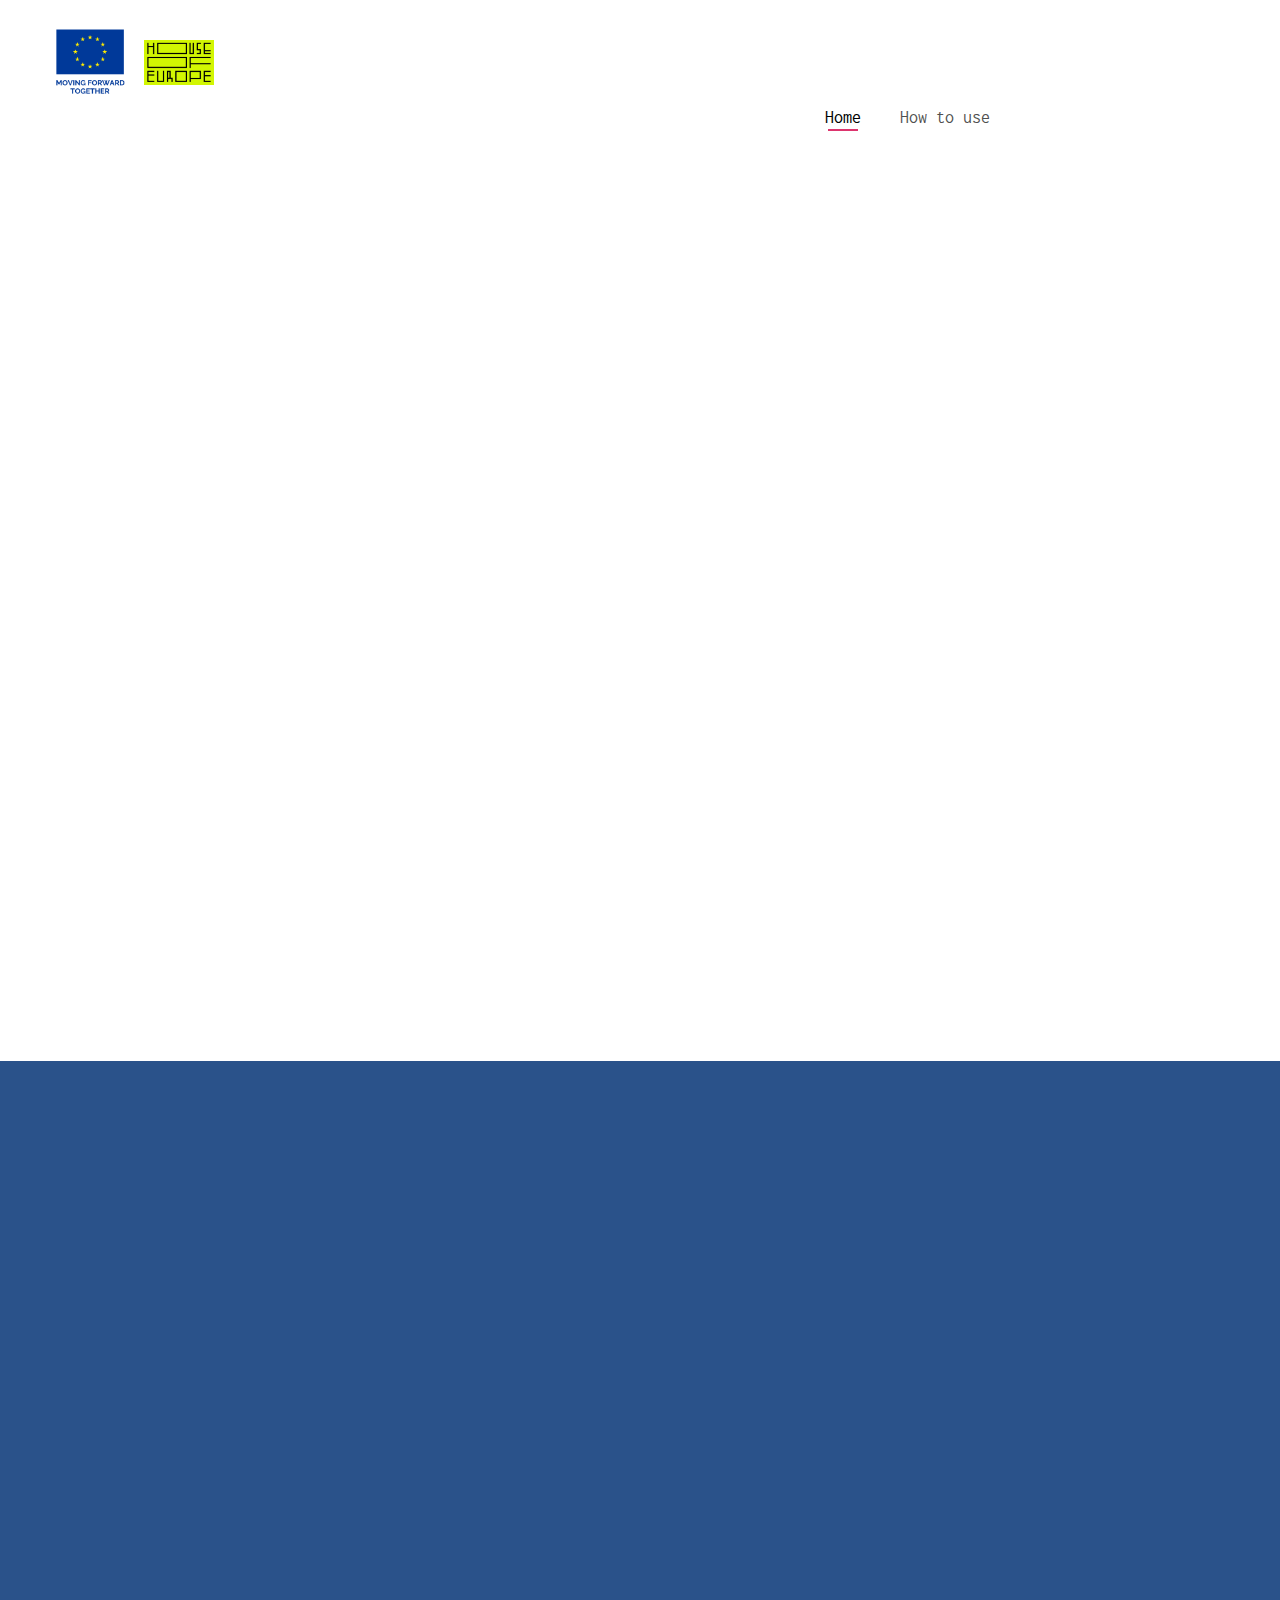
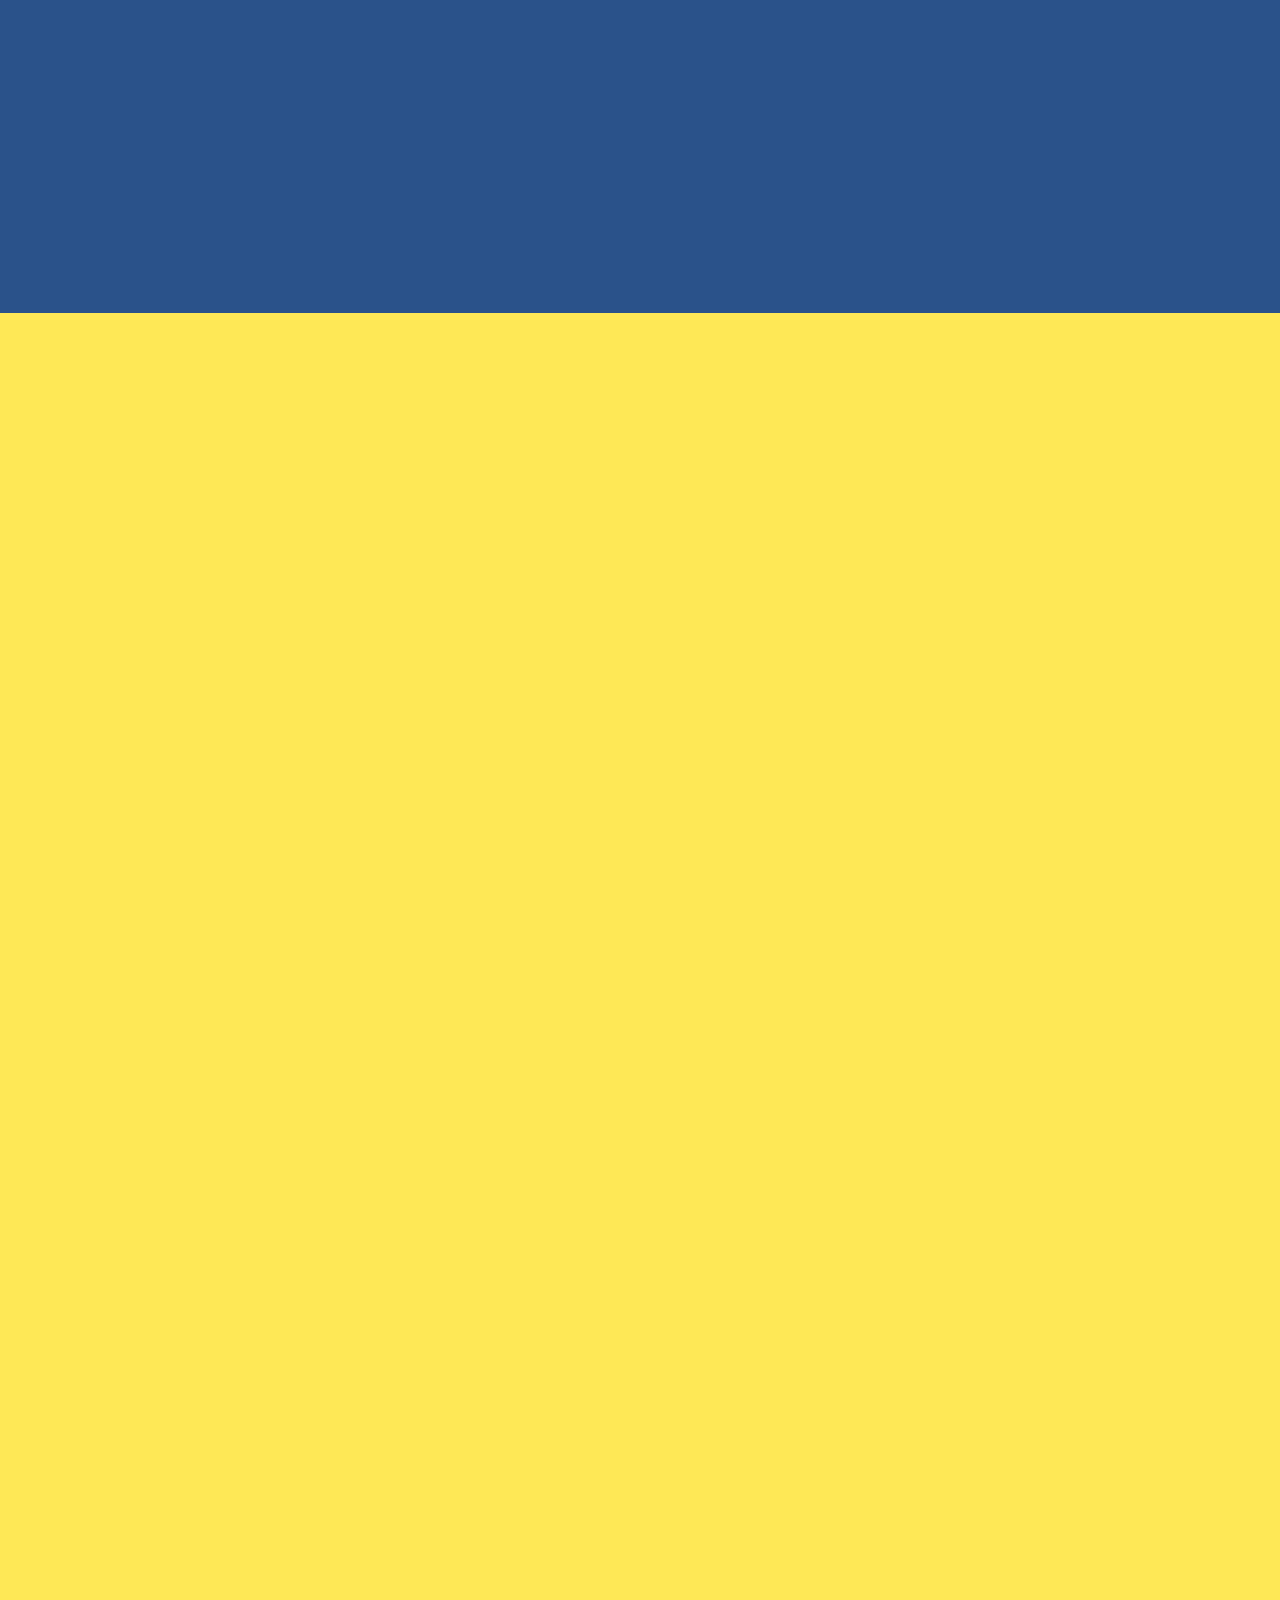
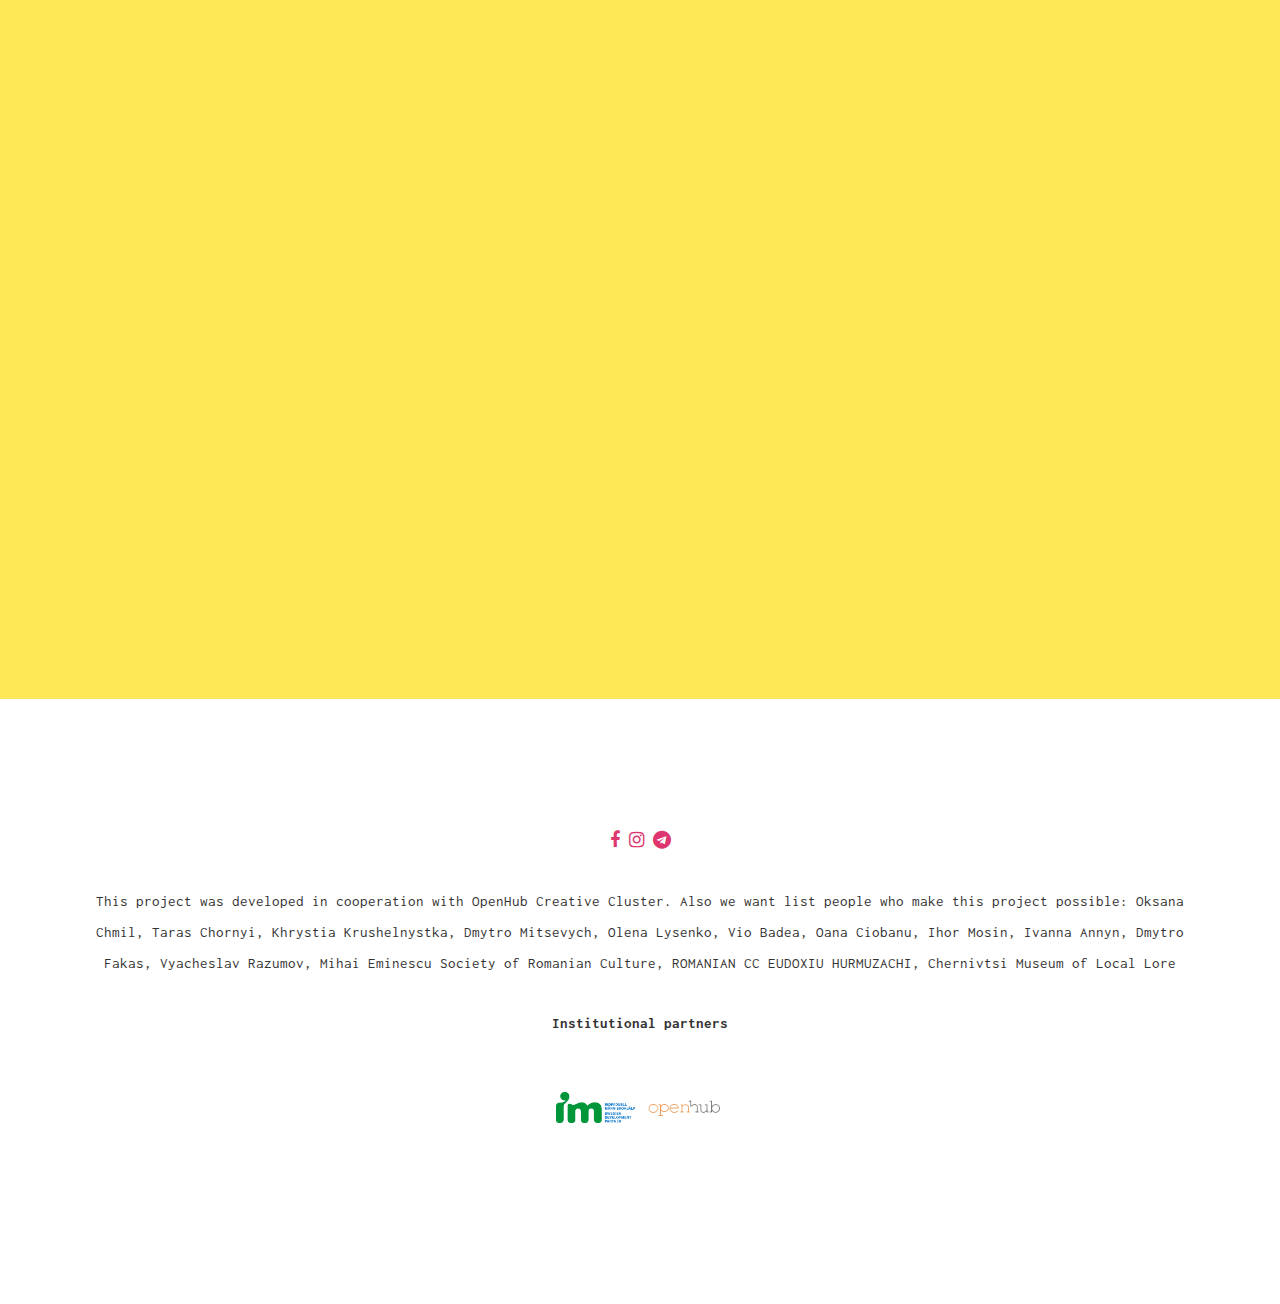
<file: webApp/index.html>
<!DOCTYPE HTML>
<html>
	<head>
	<meta charset="utf-8">
	<meta http-equiv="X-UA-Compatible" content="IE=edge">
	<title>In the footsteps of Eminescu & AR-poetry experience</title>
	<meta name="viewport" content="width=device-width, initial-scale=1">
<link rel="apple-touch-icon" sizes="180x180" href="/apple-touch-icon.png">
<link rel="icon" type="image/png" sizes="32x32" href="/favicon-32x32.png">
<link rel="icon" type="image/png" sizes="16x16" href="/favicon-16x16.png">
<link rel="manifest" href="/site.webmanifest">
<meta name="msapplication-TileColor" content="#da532c">
<meta name="theme-color" content="#ffffff">


  	<!-- Facebook and Twitter integration -->
	<meta property="og:title" content=""/>
	<meta property="og:image" content=""/>
	<meta property="og:url" content=""/>
	<meta property="og:site_name" content=""/>
	<meta property="og:description" content=""/>
	<meta name="twitter:title" content="" />
	<meta name="twitter:image" content="" />
	<meta name="twitter:url" content="" />
	<meta name="twitter:card" content="" />

	<!-- <link href="https://fonts.googleapis.com/css?family=Work+Sans:300,400,500,700,800" rel="stylesheet">	 -->
	<link href="https://fonts.googleapis.com/css?family=Inconsolata:400,700" rel="stylesheet">
<link rel="stylesheet" href="https://fonts.googleapis.com/icon?family=Material+Icons">
	<link rel="stylesheet" href="https://cdnjs.cloudflare.com/ajax/libs/font-awesome/4.7.0/css/font-awesome.min.css">


	
	<!-- Animate.css -->
	<link rel="stylesheet" href="./css/animate.css">
	<!-- Icomoon Icon Fonts-->
	<link rel="stylesheet" href="./css/icomoon.css">
	<!-- Bootstrap  -->
	<link rel="stylesheet" href="./css/bootstrap.css">
	<!-- Flexslider  -->
	<link rel="stylesheet" href="./css/flexslider.css">

	<!-- Theme style  -->
	<link rel="stylesheet" href="./css/style.css">

	<!-- Modernizr JS -->
	<script src="js/modernizr-2.6.2.min.js"></script>
	<!-- FOR IE9 below -->
	<!--[if lt IE 9]>
	<script src="js/respond.min.js"></script>
	<![endif]-->

	</head>
	<body>
		
	<div class="fh5co-loader"></div>
	
	<div id="page">
		<nav class="fh5co-nav" role="navigation">
			<div class="top-menu">
				<div class="container">
					<div class="row">
						<img style="max-width: 70px; height: auto; " src="./images/Moving-Forward-Together-logo-EN-v.png">
					<a href="https://houseofeurope.org.ua">	<img style="max-width: 70px; height: auto; " src="./images/Artboard 1@4x.png"> </a>
					</div>
					<div class="col-xs-10 text-right menu-1">
						<ul>
							<li class="active"><a href="index.html">Home</a></li>							
							<li><a href="usercase.html">How to use</a></li>
						</ul>
					</div>

				</div>
			</div>
		</nav>

	<header id="fh5co-header" class="fh5co-cover js-fullheight" role="banner">
		<div class="overlay"></div>
		<div class="container">
			<div class="row">
				<div class="col-md-8 col-md-offset-2 text-center">
					<div class="display-t js-fullheight">
						<div class="display-tc js-fullheight animate-box" data-animate-effect="fadeIn">
							<h1>In the footsteps of Eminescu &amp; AR-poetry experience</h1>
                                                          <h5>beta version</h5>

							<h4> Project is supported by the European Union under the <a href="https://houseofeurope.org.ua/en" target="_blank">House of Europe programme.</a></h4>

                                                
						
						</div>

					</div>
				</div>
			</div>
		</div>
	</header>

	<div id="fh5co-slider">
		<div class="container">
			<div class="row">
				<div class="col-md-6 animate-box">
					<div class="heading">
						<p>Mihai Eminescu was a Romanian Romantic poet from Moldavia, novelist, and journalist, generally regarded as the most famous and influential Romanian poet.</p>
					</div>
				</div>
				<div class="col-md-6 col-md-push-1 animate-box">
					<aside id="fh5co-hero">
					<div class="flexslider">
						<ul class="slides">
					   	<li style="background-image: url(images/04-01.png);">
					   		<div class="overlay-gradient"></div>
					   		<div class="container-fluid">
					   			<div class="row">
						   			<div class="col-md-12 col-md-offset-0 col-md-pull-10 slider-text slider-text-bg">
						   				<div class="slider-text-inner">
						   					<div class="desc">
													<h2>Concept</h2>
													<p>The main concept of the project "In the footsteps of Eminescu" is an augmented reality experience based on xR in web.</p>						   					</div>
						   				</div>
						   			</div>
						   		</div>
					   		</div>
					   	</li>
					   	<li style="background-image: url(images/05-01.png);">
					   		<div class="overlay-gradient"></div>
					   		<div class="container-fluid">
					   			<div class="row">
						   			<div class="col-md-12 col-md-offset-0 col-md-pull-10 slider-text slider-text-bg">
						   				<div class="slider-text-inner">
						   					<div class="desc">
													<h2>How it works</h2>
													<p>Choosing the places associated with the life and work of this poet in Chernivtsi and Bucharest, and following the link
														you will see through the camera the animated texts of his poems appearing in the sky and urban landscape; it will be accompanied by the voice of
														actors who are reading these poems.</p>
											</div>
						   				</div>
						   			</div>
						   		</div>
					   		</div>
					   	</li>
					   	<li style="background-image: url(images/03-01.png);">
					   		<div class="overlay-gradient"></div>
					   		<div class="container-fluid">
					   			<div class="row">
						   			<div class="col-md-12 col-md-offset-0 col-md-pull-10 slider-text slider-text-bg">
						   				<div class="slider-text-inner">
						   					<div class="desc">
													<h2>Life of Eminescu</h2>
													<p>Mihai Eminescu was born on January 15, 1850 in the Romanian city of Botosani, which at that time was part of the Principality of Moldova. His young years are associated with the capital of Bukovina - Chernivtsi. In 1860-1866 he studied intermittently at the Chernivtsi Higher Gymnasium. For some time he served in the Bucharest Theater, was a free student at the University of Vienna, lived in Berlin for two years, where he attended a university series of lectures on philosophy and political economy. Disorganized life, exhausting work, acute perception of social injustice, poor health led to a nervous breakdown and severe mental illness Eminescu.</p>
											</div>
						   				</div>
						   			</div>
						   		</div>
					   		</div>
					   	</li>		   	
					  	</ul>
				  	</div>
				</aside>
				</div>
			</div>
		</div>
	</div>

	<div id="fh5co-features">
		<div class="container">
			<div class="services-padding">
				<div class="row">
					<div class="col-md-4 animate-box">
						<div class="feature-left">
							<span class="icon">
<i class="material-icons">place</i>							</span>
							<div class="feature-copy">
								<h3>Chernivtsi | street Arona Pumnula, 19 (Aron Pumnul's house)</h3>
								<p>This is the first published poetry of 16-year-old Mihai Eminescu, published in
									brochure "Tears of Chernivtsi high school students on the grave of favorite teacher Aaron
									Pumnula" in 1866. These lines are dedicated to the teacher and mentor of Mihai Eminescu, Aaron Pumnul, with whom the poet has lived since 1865 in a house on Pumnul Street,
									19 and tidied up his library. Pumnul took care of Eminescu, he was able to see his
									talent and in every way helped to develop it, and his ideas and worldview greatly influenced
									young Mihai, who, due to his teacher, realized his Romanian
									identity and soon changed his last name to Eminescu. After the death of Pumnul Eminescu
									left school at the gymnasium, and explained to his father: “I have nothing left
									to do in Chernivtsi. There is no fading - he died ... "</p>
								<p><a href="./pumnul.html"><span class="icon"><i class="material-icons">view_in_ar</i></span></a></p>
							</div>
						</div>
					</div>

					<div class="col-md-4 animate-box">
						<div class="feature-left">
							<span class="icon">
<i class="material-icons">place</i>							</span>
							<div class="feature-copy">
								<h3>Chernivtsi | street Shkil'na, 4 (former primary school where Eminescu studied)</h3>
								<p>The house on Shkilna, 4 previously housed an Orthodox primary school for
									boys, in which Eminescu studied during 1958-60. The future poet went to school
									left at the age of 8 on the instructions of his father. The boy liked to quarrel, often
									spent his time in the present-day St. Mary's Square. Eminescu had the hardest time
									German, which he learned almost all his life. However, Eminescu studied diligently -
									was fifth in the school among 82 students.</p>
								<p><a href="./bukovyny.html"><span class="icon"><i class="material-icons">view_in_ar</i></span></a></p>
							</div>
						</div>

					</div>
					<div class="col-md-4 animate-box">
						<div class="feature-left">
							<span class="icon">
<i class="material-icons">place</i>							</span>
							<div class="feature-copy">
								<h3>Chernivtsi | street Main, 14 (former hotel "Moldova")</h3>
								<p>Mihai Eminescu was fond of theater. "Eminescu closely followed that
									took place on stage, - wrote Stefanelli. - He stared at the actors, as if he wanted to absorb
									all the action, all the melodies that sounded in their mouths ... ”. The theater has changed dramatically
									his life. In the spring of 1864 a theatrical troupe arrived in Chernivtsi on tour
									Mihai Pascali and Fanny Tardini. They performed at the Moldavia Hotel near the church
									Saint Paraskeva. Mihai did not miss any of their performances. He was imbued with passion
									to the theater, recited poems, sang songs from their repertoire. Finally, when the theater troupe
									finished touring in the city, he left with them.</p>
								<p> <a href="./Dni.html"> <span class="icon"> <i class="material-icons">view_in_ar </i> </span> </a> </p>
							</div>
						</div>
					</div>
				</div>


				<div class="row">
					<div class="col-md-4 animate-box">

						<div class="feature-left">
							<span class="icon">
<i class="material-icons">place</i>							</span>
							<div class="feature-copy">
								<h3>Bucharest| Strada Piața Amzei 6</h3>
								<p>TIn 1883, Eminescu lived with his friend and colleague from the newspaper "Timpul" Ioan Slavici. This house was located among the boyar houses of Gălășescu, across the road from the entrance to the theater "Ion Creangă". From the window of the house overlooking the square, Eminescu could watch the life of the street and the vendors selling vegetables here. While living here, Eminescu wrote such poems as "Povestea Codrului", "Singurătate", "Pe aceeași ulicioară", "Mai am un singur dor" and all "Letters". Now on the site of that house is a house.</p>
								<p><a href="./singu.html"><span class="icon"><i class="material-icons">view_in_ar</i></span></a></p>
							</div>
						</div>

					</div>

					<div class="col-md-4 animate-box">
						<div class="feature-left">
							<span class="icon">
<i class="material-icons">place</i>							</span>
							<div class="feature-copy">
								<h3>Bucharest| strada Plantelor nr.9 (​ sanatoriul doctorului Sutu)</h3>
								<p>This building used to house the Caritas Sanatoriul doctorului Sutu, where Mihai
									Eminescu was treated for syphilis. In fact, at the age of 33 the poet due to fatigue discovered bipolar disorder with manic-depressive symptoms. However, the doctors of that time
									Eminescu was treated for syphilis with the only drug known at the time - mercury. It
									worsened the poet's condition even more, because mercury causes irreversible damage to the nervous system
									cardiovascular systems. And on June 15, 1889, at about 4 am Eminescu
									died. The newspaper "Românul" then wrote "Eminescu is no more". This verse is
									poetic testament to Eminescu. Although the poet was buried in Bella Cemetery in Bucharest, in
									Constanti built a statue of the poet. This is how the poet's wishes were fulfilled - after
									death to be by the sea.</p>
								<p><a href="./maiam.html"><span class="icon"><i class="material-icons">view_in_ar</i></span></a></p>
							</div>
						</div>

					</div>
					<div class="col-md-4 animate-box">
						<div class="feature-left">
							<span class="icon">
<i class="material-icons">place</i>							</span>
							<div class="feature-copy">
								<h3>Bucharest | Bulevardul General Gheorghe Magheru 9 (memorial plaque)</h3>
								<p>Eminescu lived in the house of Tito Mayorescu, which was previously located on the site of the park
									Arthur Verona Street. This residence also served as a meeting place for Junimia,
									Literary Society and the Masonic Lodge of German rule. They say that in
									Eminescu had a platonic love affair with Mita Kremnitz, the daughter-in-law of the landlord.
									He gave her a notebook with his poems, among which were such masterpieces as
									“Rugăciunea unui dac” and “Atât de fragedă”. Also in this building on April 24, 1882 the poet
									for the first time he read excerpts from the first versions of the poems "Scrisori" and "Luceafărul".</p>
								<p><a href="./atat.html"> <span class="icon"><i class="material-icons">view_in_ar</i></span></a></p>
							</div>
						</div>
					</div>
				</div>
			</div>
		</div>
	</div>



	

	

			<footer id="fh5co-footer" role="contentinfo">
			<div class="container">
				<div class="row copyright">
					<div class="col-md-12 text-center">
							<div class="social-icons">
			<a href="https://www.facebook.com/thelabculture" class="fa fa-facebook"></a>
			<a href="https://www.instagram.com/laboratory_of_culture" class="fa fa-instagram"></a>
			<a href="https://https://t.me/laboratoryofculture" class="fa fa-telegram"></a>
							</div>
						<p>
							<p class=><small>This project was developed in cooperation with OpenHub Creative Cluster. Also we want list people who make this project possible: Oksana Chmil, Taras Chornyi, Khrystia Krushelnystka, Dmytro Mitsevych, Olena Lysenko, Vio Badea, Oana Ciobanu, Ihor Mosin, Ivanna Annyn, Dmytro Fakas, Vyacheslav Razumov, Mihai Eminescu Society of Romanian Culture, ROMANIAN CC EUDOXIU HURMUZACHI, Chernivtsi Museum of Local Lore</small></p>
							<p class=><small><b>Institutional partners</b></small></p>

							<img style="max-width: 80px; height: auto; " src="images/IM_logo_HORIZONTAL.jpg">
							<img style="max-width: 80px; height: auto; "  src="images/op.png">  
						</p>
					</div>
				</div>
			</div>
		</footer>
	</div>

	<div class="gototop js-top">
		<a href="#" class="js-gotop"><span class="material-icons">arrow_drop_down</span></a>
	</div>
	
	<!-- jQuery -->
	<script src="js/jquery.min.js"></script>
	<!-- jQuery Easing -->
	<script src="js/jquery.easing.1.3.js"></script>
	<!-- Bootstrap -->
	<script src="js/bootstrap.min.js"></script>
	<!-- Waypoints -->
	<script src="js/jquery.waypoints.min.js"></script>
	<!-- Flexslider -->
	<script src="js/jquery.flexslider-min.js"></script>
	<!-- Main -->
	<script src="js/main.js"></script>

	</body>
</html>
</file>
<file: webApp/css/icomoon.css>
@font-face {
	font-family: 'icomoon';
	src:url('https://s3-us-west-2.amazonaws.com/s.cdpn.io/123941/icomoon.eot?8pq1w');
	src:url('https://s3-us-west-2.amazonaws.com/s.cdpn.io/123941/icomoon.eot?#iefix8pq1w') format('embedded-opentype'),
		url('https://s3-us-west-2.amazonaws.com/s.cdpn.io/123941/icomoon.woff?8pq1w') format('woff'),
		url('https://s3-us-west-2.amazonaws.com/s.cdpn.io/123941/icomoon.ttf?8pq1w') format('truetype'),
		url('https://s3-us-west-2.amazonaws.com/s.cdpn.io/123941/icomoon.svg?8pq1w#icomoon') format('svg');
	font-weight: normal;
	font-style: normal;
}

[class^="icon-"], [class*=" icon-"] {
    /* use !important to prevent issues with browser extensions that change fonts */
    font-family: 'icomoon' !important;
    speak: none;
    font-style: normal;
    font-weight: normal;
    font-variant: normal;
    text-transform: none;
    line-height: 1;

    /* Better Font Rendering =========== */
    -webkit-font-smoothing: antialiased;
    -moz-osx-font-smoothing: grayscale;
}

.icon-mobile:before {
    content: "\e000";
}
.icon-laptop:before {
    content: "\e001";
}
.icon-desktop:before {
    content: "\e002";
}
.icon-tablet:before {
    content: "\e003";
}
.icon-phone:before {
    content: "\e004";
}
.icon-document:before {
    content: "\e005";
}
.icon-documents:before {
    content: "\e006";
}
.icon-search:before {
    content: "\e007";
}
.icon-clipboard:before {
    content: "\e008";
}
.icon-newspaper:before {
    content: "\e009";
}
.icon-notebook:before {
    content: "\e00a";
}
.icon-book-open:before {
    content: "\e00b";
}
.icon-browser:before {
    content: "\e00c";
}
.icon-calendar:before {
    content: "\e00d";
}
.icon-presentation:before {
    content: "\e00e";
}
.icon-picture:before {
    content: "\e00f";
}
.icon-pictures:before {
    content: "\e010";
}
.icon-video:before {
    content: "\e011";
}
.icon-camera:before {
    content: "\e012";
}
.icon-printer:before {
    content: "\e013";
}
.icon-toolbox:before {
    content: "\e014";
}
.icon-briefcase:before {
    content: "\e015";
}
.icon-wallet:before {
    content: "\e016";
}
.icon-gift:before {
    content: "\e017";
}
.icon-bargraph:before {
    content: "\e018";
}
.icon-grid:before {
    content: "\e019";
}
.icon-expand:before {
    content: "\e01a";
}
.icon-focus:before {
    content: "\e01b";
}
.icon-edit:before {
    content: "\e01c";
}
.icon-adjustments:before {
    content: "\e01d";
}
.icon-ribbon:before {
    content: "\e01e";
}
.icon-hourglass:before {
    content: "\e01f";
}
.icon-lock:before {
    content: "\e020";
}
.icon-megaphone:before {
    content: "\e021";
}
.icon-shield:before {
    content: "\e022";
}
.icon-trophy:before {
    content: "\e023";
}
.icon-flag:before {
    content: "\e024";
}
.icon-map:before {
    content: "\e025";
}
.icon-puzzle:before {
    content: "\e026";
}
.icon-basket:before {
    content: "\e027";
}
.icon-envelope:before {
    content: "\e028";
}
.icon-streetsign:before {
    content: "\e029";
}
.icon-telescope:before {
    content: "\e02a";
}
.icon-gears:before {
    content: "\e02b";
}
.icon-key:before {
    content: "\e02c";
}
.icon-paperclip:before {
    content: "\e02d";
}
.icon-attachment:before {
    content: "\e02e";
}
.icon-pricetags:before {
    content: "\e02f";
}
.icon-lightbulb:before {
    content: "\e030";
}
.icon-layers:before {
    content: "\e031";
}
.icon-pencil:before {
    content: "\e032";
}
.icon-tools:before {
    content: "\e033";
}
.icon-tools-2:before {
    content: "\e034";
}
.icon-scissors:before {
    content: "\e035";
}
.icon-paintbrush:before {
    content: "\e036";
}
.icon-magnifying-glass:before {
    content: "\e037";
}
.icon-circle-compass:before {
    content: "\e038";
}
.icon-linegraph:before {
    content: "\e039";
}
.icon-mic:before {
    content: "\e03a";
}
.icon-strategy:before {
    content: "\e03b";
}
.icon-beaker:before {
    content: "\e03c";
}
.icon-caution:before {
    content: "\e03d";
}
.icon-recycle:before {
    content: "\e03e";
}
.icon-anchor:before {
    content: "\e03f";
}
.icon-profile-male:before {
    content: "\e040";
}
.icon-profile-female:before {
    content: "\e041";
}
.icon-bike:before {
    content: "\e042";
}
.icon-wine:before {
    content: "\e043";
}
.icon-hotairballoon:before {
    content: "\e044";
}
.icon-globe:before {
    content: "\e045";
}
.icon-genius:before {
    content: "\e046";
}
.icon-map-pin:before {
    content: "\e047";
}
.icon-dial:before {
    content: "\e048";
}
.icon-chat:before {
    content: "\e049";
}
.icon-heart:before {
    content: "\e04a";
}
.icon-cloud:before {
    content: "\e04b";
}
.icon-upload:before {
    content: "\e04c";
}
.icon-download:before {
    content: "\e04d";
}
.icon-target:before {
    content: "\e04e";
}
.icon-hazardous:before {
    content: "\e04f";
}
.icon-piechart:before {
    content: "\e050";
}
.icon-speedometer:before {
    content: "\e051";
}
.icon-global:before {
    content: "\e052";
}
.icon-compass:before {
    content: "\e053";
}
.icon-lifesaver:before {
    content: "\e054";
}
.icon-clock:before {
    content: "\e055";
}
.icon-aperture:before {
    content: "\e056";
}
.icon-quote:before {
    content: "\e057";
}
.icon-scope:before {
    content: "\e058";
}
.icon-alarmclock:before {
    content: "\e059";
}
.icon-refresh:before {
    content: "\e05a";
}
.icon-happy:before {
    content: "\e05b";
}
.icon-sad:before {
    content: "\e05c";
}
.icon-facebook:before {
    content: "\e05d";
}
.icon-twitter:before {
    content: "\e05e";
}
.icon-googleplus:before {
    content: "\e05f";
}
.icon-rss:before {
    content: "\e060";
}
.icon-tumblr:before {
    content: "\e061";
}
.icon-linkedin:before {
    content: "\e062";
}
.icon-dribbble:before {
    content: "\e063";
}
.icon-box2:before {
    content: "\ea82";
}
.icon-write:before {
    content: "\ea83";
}
.icon-clock2:before {
    content: "\ea84";
}
.icon-reply2:before {
    content: "\ea85";
}
.icon-reply-all2:before {
    content: "\ea86";
}
.icon-forward2:before {
    content: "\ea87";
}
.icon-flag2:before {
    content: "\ea88";
}
.icon-search2:before {
    content: "\ea89";
}
.icon-trash2:before {
    content: "\ea8a";
}
.icon-envelope2:before {
    content: "\ea8b";
}
.icon-bubble:before {
    content: "\ea8c";
}
.icon-bubbles:before {
    content: "\ea8d";
}
.icon-user2:before {
    content: "\ea8e";
}
.icon-users2:before {
    content: "\ea8f";
}
.icon-cloud2:before {
    content: "\ea90";
}
.icon-download2:before {
    content: "\ea91";
}
.icon-upload2:before {
    content: "\ea92";
}
.icon-rain:before {
    content: "\ea93";
}
.icon-sun:before {
    content: "\ea94";
}
.icon-moon2:before {
    content: "\ea95";
}
.icon-bell2:before {
    content: "\ea96";
}
.icon-folder2:before {
    content: "\ea97";
}
.icon-pin2:before {
    content: "\ea98";
}
.icon-sound2:before {
    content: "\ea99";
}
.icon-microphone:before {
    content: "\ea9a";
}
.icon-camera2:before {
    content: "\ea9b";
}
.icon-image2:before {
    content: "\ea9c";
}
.icon-cog2:before {
    content: "\ea9d";
}
.icon-calendar2:before {
    content: "\ea9e";
}
.icon-book2:before {
    content: "\ea9f";
}
.icon-map-marker:before {
    content: "\eaa0";
}
.icon-store:before {
    content: "\eaa1";
}
.icon-support:before {
    content: "\eaa2";
}
.icon-tag2:before {
    content: "\eaa3";
}
.icon-heart2:before {
    content: "\eaa4";
}
.icon-video-camera:before {
    content: "\eaa5";
}
.icon-trophy2:before {
    content: "\eaa6";
}
.icon-cart:before {
    content: "\eaa7";
}
.icon-eye2:before {
    content: "\eaa8";
}
.icon-cancel:before {
    content: "\eaa9";
}
.icon-chart:before {
    content: "\eaaa";
}
.icon-target2:before {
    content: "\eaab";
}
.icon-printer2:before {
    content: "\eaac";
}
.icon-location2:before {
    content: "\eaad";
}
.icon-bookmark2:before {
    content: "\eaae";
}
.icon-monitor:before {
    content: "\eaaf";
}
.icon-cross2:before {
    content: "\eab0";
}
.icon-plus2:before {
    content: "\eab1";
}
.icon-left:before {
    content: "\eab2";
}
.icon-up:before {
    content: "\eab3";
}
.icon-browser2:before {
    content: "\eab4";
}
.icon-windows:before {
    content: "\eab5";
}
.icon-switch2:before {
    content: "\eab6";
}
.icon-dashboard:before {
    content: "\eab7";
}
.icon-play:before {
    content: "\eab8";
}
.icon-fast-forward:before {
    content: "\eab9";
}
.icon-next:before {
    content: "\eaba";
}
.icon-refresh2:before {
    content: "\eabb";
}
.icon-film:before {
    content: "\eabc";
}
.icon-home2:before {
    content: "\eabd";
}
.icon-add-to-list:before {
    content: "\e901";
}
.icon-classic-computer:before {
    content: "\e902";
}
.icon-controller-fast-backward:before {
    content: "\e903";
}
.icon-creative-commons-attribution:before {
    content: "\e904";
}
.icon-creative-commons-noderivs:before {
    content: "\e905";
}
.icon-creative-commons-noncommercial-eu:before {
    content: "\e906";
}
.icon-creative-commons-noncommercial-us:before {
    content: "\e907";
}
.icon-creative-commons-public-domain:before {
    content: "\e908";
}
.icon-creative-commons-remix:before {
    content: "\e909";
}
.icon-creative-commons-share:before {
    content: "\e90a";
}
.icon-creative-commons-sharealike:before {
    content: "\e90b";
}
.icon-creative-commons:before {
    content: "\e90c";
}
.icon-document-landscape:before {
    content: "\e90d";
}
.icon-remove-user:before {
    content: "\e90e";
}
.icon-warning:before {
    content: "\e90f";
}
.icon-arrow-bold-down:before {
    content: "\e910";
}
.icon-arrow-bold-left:before {
    content: "\e911";
}
.icon-arrow-bold-right:before {
    content: "\e912";
}
.icon-arrow-bold-up:before {
    content: "\e913";
}
.icon-arrow-down:before {
    content: "\e914";
}
.icon-arrow-left:before {
    content: "\e915";
}
.icon-arrow-long-down:before {
    content: "\e916";
}
.icon-arrow-long-left:before {
    content: "\e917";
}
.icon-arrow-long-right:before {
    content: "\e918";
}
.icon-arrow-long-up:before {
    content: "\e919";
}
.icon-arrow-right:before {
    content: "\e91a";
}
.icon-arrow-up:before {
    content: "\e91b";
}
.icon-arrow-with-circle-down:before {
    content: "\e91c";
}
.icon-arrow-with-circle-left:before {
    content: "\e91d";
}
.icon-arrow-with-circle-right:before {
    content: "\e91e";
}
.icon-arrow-with-circle-up:before {
    content: "\e91f";
}
.icon-bookmark:before {
    content: "\e920";
}
.icon-bookmarks:before {
    content: "\e921";
}
.icon-chevron-down:before {
    content: "\e922";
}
.icon-chevron-left:before {
    content: "\e923";
}
.icon-chevron-right:before {
    content: "\e924";
}
.icon-chevron-small-down:before {
    content: "\e925";
}
.icon-chevron-small-left:before {
    content: "\e926";
}
.icon-chevron-small-right:before {
    content: "\e927";
}
.icon-chevron-small-up:before {
    content: "\e928";
}
.icon-chevron-thin-down:before {
    content: "\e929";
}
.icon-chevron-thin-left:before {
    content: "\e92a";
}
.icon-chevron-thin-right:before {
    content: "\e92b";
}
.icon-chevron-thin-up:before {
    content: "\e92c";
}
.icon-chevron-up:before {
    content: "\e92d";
}
.icon-chevron-with-circle-down:before {
    content: "\e92e";
}
.icon-chevron-with-circle-left:before {
    content: "\e92f";
}
.icon-chevron-with-circle-right:before {
    content: "\e930";
}
.icon-chevron-with-circle-up:before {
    content: "\e931";
}
.icon-cloud3:before {
    content: "\e932";
}
.icon-controller-fast-forward:before {
    content: "\e933";
}
.icon-controller-jump-to-start:before {
    content: "\e934";
}
.icon-controller-next:before {
    content: "\e935";
}
.icon-controller-paus:before {
    content: "\e936";
}
.icon-controller-play:before {
    content: "\e937";
}
.icon-controller-record:before {
    content: "\e938";
}
.icon-controller-stop:before {
    content: "\e939";
}
.icon-controller-volume:before {
    content: "\e93a";
}
.icon-dot-single:before {
    content: "\e93b";
}
.icon-dots-three-horizontal:before {
    content: "\e93c";
}
.icon-dots-three-vertical:before {
    content: "\e93d";
}
.icon-dots-two-horizontal:before {
    content: "\e93e";
}
.icon-dots-two-vertical:before {
    content: "\e93f";
}
.icon-download3:before {
    content: "\e940";
}
.icon-emoji-flirt:before {
    content: "\e941";
}
.icon-flow-branch:before {
    content: "\e942";
}
.icon-flow-cascade:before {
    content: "\e943";
}
.icon-flow-line:before {
    content: "\e944";
}
.icon-flow-parallel:before {
    content: "\e945";
}
.icon-flow-tree:before {
    content: "\e946";
}
.icon-install:before {
    content: "\e947";
}
.icon-layers2:before {
    content: "\e948";
}
.icon-open-book:before {
    content: "\e949";
}
.icon-resize-100:before {
    content: "\e94a";
}
.icon-resize-full-screen:before {
    content: "\e94b";
}
.icon-save:before {
    content: "\e94c";
}
.icon-select-arrows:before {
    content: "\e94d";
}
.icon-sound-mute:before {
    content: "\e94e";
}
.icon-sound:before {
    content: "\e94f";
}
.icon-trash:before {
    content: "\e950";
}
.icon-triangle-down:before {
    content: "\e951";
}
.icon-triangle-left:before {
    content: "\e952";
}
.icon-triangle-right:before {
    content: "\e953";
}
.icon-triangle-up:before {
    content: "\e954";
}
.icon-uninstall:before {
    content: "\e955";
}
.icon-upload-to-cloud:before {
    content: "\e956";
}
.icon-upload3:before {
    content: "\e957";
}
.icon-add-user:before {
    content: "\e958";
}
.icon-address:before {
    content: "\e959";
}
.icon-adjust:before {
    content: "\e95a";
}
.icon-air:before {
    content: "\e95b";
}
.icon-aircraft-landing:before {
    content: "\e95c";
}
.icon-aircraft-take-off:before {
    content: "\e95d";
}
.icon-aircraft:before {
    content: "\e95e";
}
.icon-align-bottom:before {
    content: "\e95f";
}
.icon-align-horizontal-middle:before {
    content: "\e960";
}
.icon-align-left:before {
    content: "\e961";
}
.icon-align-right:before {
    content: "\e962";
}
.icon-align-top:before {
    content: "\e963";
}
.icon-align-vertical-middle:before {
    content: "\e964";
}
.icon-archive:before {
    content: "\e965";
}
.icon-area-graph:before {
    content: "\e966";
}
.icon-attachment2:before {
    content: "\e967";
}
.icon-awareness-ribbon:before {
    content: "\e968";
}
.icon-back-in-time:before {
    content: "\e969";
}
.icon-back:before {
    content: "\e96a";
}
.icon-bar-graph:before {
    content: "\e96b";
}
.icon-battery:before {
    content: "\e96c";
}
.icon-beamed-note:before {
    content: "\e96d";
}
.icon-bell:before {
    content: "\e96e";
}
.icon-blackboard:before {
    content: "\e96f";
}
.icon-block:before {
    content: "\e970";
}
.icon-book:before {
    content: "\e971";
}
.icon-bowl:before {
    content: "\e972";
}
.icon-box:before {
    content: "\e973";
}
.icon-briefcase2:before {
    content: "\e974";
}
.icon-browser3:before {
    content: "\e975";
}
.icon-brush:before {
    content: "\e976";
}
.icon-bucket:before {
    content: "\e977";
}
.icon-cake:before {
    content: "\e978";
}
.icon-calculator:before {
    content: "\e979";
}
.icon-calendar3:before {
    content: "\e97a";
}
.icon-camera3:before {
    content: "\e97b";
}
.icon-ccw:before {
    content: "\e97c";
}
.icon-chat2:before {
    content: "\e97d";
}
.icon-check:before {
    content: "\e97e";
}
.icon-circle-with-cross:before {
    content: "\e97f";
}
.icon-circle-with-minus:before {
    content: "\e980";
}
.icon-circle-with-plus:before {
    content: "\e981";
}
.icon-circle:before {
    content: "\e982";
}
.icon-circular-graph:before {
    content: "\e983";
}
.icon-clapperboard:before {
    content: "\e984";
}
.icon-clipboard2:before {
    content: "\e985";
}
.icon-clock3:before {
    content: "\e986";
}
.icon-code:before {
    content: "\e987";
}
.icon-cog:before {
    content: "\e988";
}
.icon-colours:before {
    content: "\e989";
}
.icon-compass2:before {
    content: "\e98a";
}
.icon-copy:before {
    content: "\e98b";
}
.icon-credit-card:before {
    content: "\e98c";
}
.icon-credit:before {
    content: "\e98d";
}
.icon-cross:before {
    content: "\e98e";
}
.icon-cup:before {
    content: "\e98f";
}
.icon-cw:before {
    content: "\e990";
}
.icon-cycle:before {
    content: "\e991";
}
.icon-database:before {
    content: "\e992";
}
.icon-dial-pad:before {
    content: "\e993";
}
.icon-direction:before {
    content: "\e994";
}
.icon-document2:before {
    content: "\e995";
}
.icon-documents2:before {
    content: "\e996";
}
.icon-drink:before {
    content: "\e997";
}
.icon-drive:before {
    content: "\e998";
}
.icon-drop:before {
    content: "\e999";
}
.icon-edit2:before {
    content: "\e99a";
}
.icon-email:before {
    content: "\e99b";
}
.icon-emoji-happy:before {
    content: "\e99c";
}
.icon-emoji-neutral:before {
    content: "\e99d";
}
.icon-emoji-sad:before {
    content: "\e99e";
}
.icon-erase:before {
    content: "\e99f";
}
.icon-eraser:before {
    content: "\e9a0";
}
.icon-export:before {
    content: "\e9a1";
}
.icon-eye:before {
    content: "\e9a2";
}
.icon-feather:before {
    content: "\e9a3";
}
.icon-flag3:before {
    content: "\e9a4";
}
.icon-flash:before {
    content: "\e9a5";
}
.icon-flashlight:before {
    content: "\e9a6";
}
.icon-flat-brush:before {
    content: "\e9a7";
}
.icon-folder-images:before {
    content: "\e9a8";
}
.icon-folder-music:before {
    content: "\e9a9";
}
.icon-folder-video:before {
    content: "\e9aa";
}
.icon-folder:before {
    content: "\e9ab";
}
.icon-forward:before {
    content: "\e9ac";
}
.icon-funnel:before {
    content: "\e9ad";
}
.icon-game-controller:before {
    content: "\e9ae";
}
.icon-gauge:before {
    content: "\e9af";
}
.icon-globe2:before {
    content: "\e9b0";
}
.icon-graduation-cap:before {
    content: "\e9b1";
}
.icon-grid2:before {
    content: "\e9b2";
}
.icon-hair-cross:before {
    content: "\e9b3";
}
.icon-hand:before {
    content: "\e9b4";
}
.icon-heart-outlined:before {
    content: "\e9b5";
}
.icon-heart3:before {
    content: "\e9b6";
}
.icon-help-with-circle:before {
    content: "\e9b7";
}
.icon-help:before {
    content: "\e9b8";
}
.icon-home:before {
    content: "\e9b9";
}
.icon-hour-glass:before {
    content: "\e9ba";
}
.icon-image-inverted:before {
    content: "\e9bb";
}
.icon-image:before {
    content: "\e9bc";
}
.icon-images:before {
    content: "\e9bd";
}
.icon-inbox:before {
    content: "\e9be";
}
.icon-infinity:before {
    content: "\e9bf";
}
.icon-info-with-circle:before {
    content: "\e9c0";
}
.icon-info:before {
    content: "\e9c1";
}
.icon-key2:before {
    content: "\e9c2";
}
.icon-keyboard:before {
    content: "\e9c3";
}
.icon-lab-flask:before {
    content: "\e9c4";
}
.icon-landline:before {
    content: "\e9c5";
}
.icon-language:before {
    content: "\e9c6";
}
.icon-laptop2:before {
    content: "\e9c7";
}
.icon-leaf:before {
    content: "\e9c8";
}
.icon-level-down:before {
    content: "\e9c9";
}
.icon-level-up:before {
    content: "\e9ca";
}
.icon-lifebuoy:before {
    content: "\e9cb";
}
.icon-light-bulb:before {
    content: "\e9cc";
}
.icon-light-down:before {
    content: "\e9cd";
}
.icon-light-up:before {
    content: "\e9ce";
}
.icon-line-graph:before {
    content: "\e9cf";
}
.icon-link:before {
    content: "\e9d0";
}
.icon-list:before {
    content: "\e9d1";
}
.icon-location-pin:before {
    content: "\e9d2";
}
.icon-location:before {
    content: "\e9d3";
}
.icon-lock-open:before {
    content: "\e9d4";
}
.icon-lock2:before {
    content: "\e9d5";
}
.icon-log-out:before {
    content: "\e9d6";
}
.icon-login:before {
    content: "\e9d7";
}
.icon-loop:before {
    content: "\e9d8";
}
.icon-magnet:before {
    content: "\e9d9";
}
.icon-magnifying-glass2:before {
    content: "\e9da";
}
.icon-mail:before {
    content: "\e9db";
}
.icon-man:before {
    content: "\e9dc";
}
.icon-map2:before {
    content: "\e9dd";
}
.icon-mask:before {
    content: "\e9de";
}
.icon-medal:before {
    content: "\e9df";
}
.icon-megaphone2:before {
    content: "\e9e0";
}
.icon-menu:before {
    content: "\e9e1";
}
.icon-message:before {
    content: "\e9e2";
}
.icon-mic2:before {
    content: "\e9e3";
}
.icon-minus:before {
    content: "\e9e4";
}
.icon-mobile2:before {
    content: "\e9e5";
}
.icon-modern-mic:before {
    content: "\e9e6";
}
.icon-moon:before {
    content: "\e9e7";
}
.icon-mouse:before {
    content: "\e9e8";
}
.icon-music:before {
    content: "\e9e9";
}
.icon-network:before {
    content: "\e9ea";
}
.icon-new-message:before {
    content: "\e9eb";
}
.icon-new:before {
    content: "\e9ec";
}
.icon-news:before {
    content: "\e9ed";
}
.icon-note:before {
    content: "\e9ee";
}
.icon-notification:before {
    content: "\e9ef";
}
.icon-old-mobile:before {
    content: "\e9f0";
}
.icon-old-phone:before {
    content: "\e9f1";
}
.icon-palette:before {
    content: "\e9f2";
}
.icon-paper-plane:before {
    content: "\e9f3";
}
.icon-pencil2:before {
    content: "\e9f4";
}
.icon-phone2:before {
    content: "\e9f5";
}
.icon-pie-chart:before {
    content: "\e9f6";
}
.icon-pin:before {
    content: "\e9f7";
}
.icon-plus:before {
    content: "\e9f8";
}
.icon-popup:before {
    content: "\e9f9";
}
.icon-power-plug:before {
    content: "\e9fa";
}
.icon-price-ribbon:before {
    content: "\e9fb";
}
.icon-price-tag:before {
    content: "\e9fc";
}
.icon-print:before {
    content: "\e9fd";
}
.icon-progress-empty:before {
    content: "\e9fe";
}
.icon-progress-full:before {
    content: "\e9ff";
}
.icon-progress-one:before {
    content: "\ea00";
}
.icon-progress-two:before {
    content: "\ea01";
}
.icon-publish:before {
    content: "\ea02";
}
.icon-quote2:before {
    content: "\ea03";
}
.icon-radio:before {
    content: "\ea04";
}
.icon-reply-all:before {
    content: "\ea05";
}
.icon-reply:before {
    content: "\ea06";
}
.icon-retweet:before {
    content: "\ea07";
}
.icon-rocket:before {
    content: "\ea08";
}
.icon-round-brush:before {
    content: "\ea09";
}
.icon-rss2:before {
    content: "\ea0a";
}
.icon-ruler:before {
    content: "\ea0b";
}
.icon-scissors2:before {
    content: "\ea0c";
}
.icon-share-alternitive:before {
    content: "\ea0d";
}
.icon-share:before {
    content: "\ea0e";
}
.icon-shareable:before {
    content: "\ea0f";
}
.icon-shield2:before {
    content: "\ea10";
}
.icon-shop:before {
    content: "\ea11";
}
.icon-shopping-bag:before {
    content: "\ea12";
}
.icon-shopping-basket:before {
    content: "\ea13";
}
.icon-shopping-cart:before {
    content: "\ea14";
}
.icon-shuffle:before {
    content: "\ea15";
}
.icon-signal:before {
    content: "\ea16";
}
.icon-sound-mix:before {
    content: "\ea17";
}
.icon-sports-club:before {
    content: "\ea18";
}
.icon-spreadsheet:before {
    content: "\ea19";
}
.icon-squared-cross:before {
    content: "\ea1a";
}
.icon-squared-minus:before {
    content: "\ea1b";
}
.icon-squared-plus:before {
    content: "\ea1c";
}
.icon-star-outlined:before {
    content: "\ea1d";
}
.icon-star:before {
    content: "\ea1e";
}
.icon-stopwatch:before {
    content: "\ea1f";
}
.icon-suitcase:before {
    content: "\ea20";
}
.icon-swap:before {
    content: "\ea21";
}
.icon-sweden:before {
    content: "\ea22";
}
.icon-switch:before {
    content: "\ea23";
}
.icon-tablet2:before {
    content: "\ea24";
}
.icon-tag:before {
    content: "\ea25";
}
.icon-text-document-inverted:before {
    content: "\ea26";
}
.icon-text-document:before {
    content: "\ea27";
}
.icon-text:before {
    content: "\ea28";
}
.icon-thermometer:before {
    content: "\ea29";
}
.icon-thumbs-down:before {
    content: "\ea2a";
}
.icon-thumbs-up:before {
    content: "\ea2b";
}
.icon-thunder-cloud:before {
    content: "\ea2c";
}
.icon-ticket:before {
    content: "\ea2d";
}
.icon-time-slot:before {
    content: "\ea2e";
}
.icon-tools2:before {
    content: "\ea2f";
}
.icon-traffic-cone:before {
    content: "\ea30";
}
.icon-tree:before {
    content: "\ea31";
}
.icon-trophy3:before {
    content: "\ea32";
}
.icon-tv:before {
    content: "\ea33";
}
.icon-typing:before {
    content: "\ea34";
}
.icon-unread:before {
    content: "\ea35";
}
.icon-untag:before {
    content: "\ea36";
}
.icon-user:before {
    content: "\ea37";
}
.icon-users:before {
    content: "\ea38";
}
.icon-v-card:before {
    content: "\ea39";
}
.icon-video2:before {
    content: "\ea3a";
}
.icon-vinyl:before {
    content: "\ea3b";
}
.icon-voicemail:before {
    content: "\ea3c";
}
.icon-wallet2:before {
    content: "\ea3d";
}
.icon-water:before {
    content: "\ea3e";
}
.icon-500px-with-circle:before {
    content: "\ea3f";
}
.icon-500px:before {
    content: "\ea40";
}
.icon-basecamp:before {
    content: "\ea41";
}
.icon-behance:before {
    content: "\ea42";
}
.icon-creative-cloud:before {
    content: "\ea43";
}
.icon-dropbox:before {
    content: "\ea44";
}
.icon-evernote:before {
    content: "\ea45";
}
.icon-flattr:before {
    content: "\ea46";
}
.icon-foursquare:before {
    content: "\ea47";
}
.icon-google-drive:before {
    content: "\ea48";
}
.icon-google-hangouts:before {
    content: "\ea49";
}
.icon-grooveshark:before {
    content: "\ea4a";
}
.icon-icloud:before {
    content: "\ea4b";
}
.icon-mixi:before {
    content: "\ea4c";
}
.icon-onedrive:before {
    content: "\ea4d";
}
.icon-paypal:before {
    content: "\ea4e";
}
.icon-picasa:before {
    content: "\ea4f";
}
.icon-qq:before {
    content: "\ea50";
}
.icon-rdio-with-circle:before {
    content: "\ea51";
}
.icon-renren:before {
    content: "\ea52";
}
.icon-scribd:before {
    content: "\ea53";
}
.icon-sina-weibo:before {
    content: "\ea54";
}
.icon-skype-with-circle:before {
    content: "\ea55";
}
.icon-skype:before {
    content: "\ea56";
}
.icon-slideshare:before {
    content: "\ea57";
}
.icon-smashing:before {
    content: "\ea58";
}
.icon-soundcloud:before {
    content: "\ea59";
}
.icon-spotify-with-circle:before {
    content: "\ea5a";
}
.icon-spotify:before {
    content: "\ea5b";
}
.icon-swarm:before {
    content: "\ea5c";
}
.icon-vine-with-circle:before {
    content: "\ea5d";
}
.icon-vine:before {
    content: "\ea5e";
}
.icon-vk-alternitive:before {
    content: "\ea5f";
}
.icon-vk-with-circle:before {
    content: "\ea60";
}
.icon-vk:before {
    content: "\ea61";
}
.icon-xing-with-circle:before {
    content: "\ea62";
}
.icon-xing:before {
    content: "\ea63";
}
.icon-yelp:before {
    content: "\ea64";
}
.icon-dribbble-with-circle:before {
    content: "\ea65";
}
.icon-dribbble2:before {
    content: "\ea66";
}
.icon-facebook-with-circle:before {
    content: "\ea67";
}
.icon-facebook2:before {
    content: "\ea68";
}
.icon-flickr-with-circle:before {
    content: "\ea69";
}
.icon-flickr:before {
    content: "\ea6a";
}
.icon-github-with-circle:before {
    content: "\ea6b";
}
.icon-github:before {
    content: "\ea6c";
}
.icon-google-with-circle:before {
    content: "\ea6d";
}
.icon-google:before {
    content: "\ea6e";
}
.icon-instagram-with-circle:before {
    content: "\ea6f";
}
.icon-instagram:before {
    content: "\ea70";
}
.icon-lastfm-with-circle:before {
    content: "\ea71";
}
.icon-lastfm:before {
    content: "\ea72";
}
.icon-linkedin-with-circle:before {
    content: "\ea73";
}
.icon-linkedin2:before {
    content: "\ea74";
}
.icon-pinterest-with-circle:before {
    content: "\ea75";
}
.icon-pinterest:before {
    content: "\ea76";
}
.icon-rdio:before {
    content: "\ea77";
}
.icon-stumbleupon-with-circle:before {
    content: "\ea78";
}
.icon-stumbleupon:before {
    content: "\ea79";
}
.icon-tumblr-with-circle:before {
    content: "\ea7a";
}
.icon-tumblr2:before {
    content: "\ea7b";
}
.icon-twitter-with-circle:before {
    content: "\ea7c";
}
.icon-twitter2:before {
    content: "\ea7d";
}
.icon-vimeo-with-circle:before {
    content: "\ea7e";
}
.icon-vimeo:before {
    content: "\ea7f";
}
.icon-youtube-with-circle:before {
    content: "\ea80";
}
.icon-youtube:before {
    content: "\ea81";
}
.icon-home3:before {
    content: "\eabe";
}
.icon-home22:before {
    content: "\eabf";
}
.icon-home32:before {
    content: "\eac0";
}
.icon-office:before {
    content: "\eac1";
}
.icon-newspaper2:before {
    content: "\eac2";
}
.icon-pencil3:before {
    content: "\eac3";
}
.icon-pencil22:before {
    content: "\eac4";
}
.icon-quill:before {
    content: "\eac5";
}
.icon-pen:before {
    content: "\eac6";
}
.icon-blog:before {
    content: "\eac7";
}
.icon-eyedropper:before {
    content: "\eac8";
}
.icon-droplet:before {
    content: "\eac9";
}
.icon-paint-format:before {
    content: "\eaca";
}
.icon-image3:before {
    content: "\eacb";
}
.icon-images2:before {
    content: "\eacc";
}
.icon-camera4:before {
    content: "\eacd";
}
.icon-headphones:before {
    content: "\eace";
}
.icon-music2:before {
    content: "\eacf";
}
.icon-play2:before {
    content: "\ead0";
}
.icon-film2:before {
    content: "\ead1";
}
.icon-video-camera2:before {
    content: "\ead2";
}
.icon-dice:before {
    content: "\ead3";
}
.icon-pacman:before {
    content: "\ead4";
}
.icon-spades:before {
    content: "\ead5";
}
.icon-clubs:before {
    content: "\ead6";
}
.icon-diamonds:before {
    content: "\ead7";
}
.icon-bullhorn:before {
    content: "\ead8";
}
.icon-connection:before {
    content: "\ead9";
}
.icon-podcast:before {
    content: "\eada";
}
.icon-feed:before {
    content: "\eadb";
}
.icon-mic3:before {
    content: "\eadc";
}
.icon-book3:before {
    content: "\eadd";
}
.icon-books:before {
    content: "\eade";
}
.icon-library:before {
    content: "\eadf";
}
.icon-file-text:before {
    content: "\eae0";
}
.icon-profile:before {
    content: "\eae1";
}
.icon-file-empty:before {
    content: "\eae2";
}
.icon-files-empty:before {
    content: "\eae3";
}
.icon-file-text2:before {
    content: "\eae4";
}
.icon-file-picture:before {
    content: "\eae5";
}
.icon-file-music:before {
    content: "\eae6";
}
.icon-file-play:before {
    content: "\eae7";
}
.icon-file-video:before {
    content: "\eae8";
}
.icon-file-zip:before {
    content: "\eae9";
}
.icon-copy2:before {
    content: "\eaea";
}
.icon-paste:before {
    content: "\eaeb";
}
.icon-stack:before {
    content: "\eaec";
}
.icon-folder3:before {
    content: "\eaed";
}
.icon-folder-open:before {
    content: "\eaee";
}
.icon-folder-plus:before {
    content: "\eaef";
}
.icon-folder-minus:before {
    content: "\eaf0";
}
.icon-folder-download:before {
    content: "\eaf1";
}
.icon-folder-upload:before {
    content: "\eaf2";
}
.icon-price-tag2:before {
    content: "\eaf3";
}
.icon-price-tags:before {
    content: "\eaf4";
}
.icon-barcode:before {
    content: "\eaf5";
}
.icon-qrcode:before {
    content: "\eaf6";
}
.icon-ticket2:before {
    content: "\eaf7";
}
.icon-cart2:before {
    content: "\eaf8";
}
.icon-coin-dollar:before {
    content: "\eaf9";
}
.icon-coin-euro:before {
    content: "\eafa";
}
.icon-coin-pound:before {
    content: "\eafb";
}
.icon-coin-yen:before {
    content: "\eafc";
}
.icon-credit-card2:before {
    content: "\eafd";
}
.icon-calculator2:before {
    content: "\eafe";
}
.icon-lifebuoy2:before {
    content: "\eaff";
}
.icon-phone3:before {
    content: "\eb00";
}
.icon-phone-hang-up:before {
    content: "\eb01";
}
.icon-address-book:before {
    content: "\eb02";
}
.icon-envelop:before {
    content: "\eb03";
}
.icon-pushpin:before {
    content: "\eb04";
}
.icon-location3:before {
    content: "\eb05";
}
.icon-location22:before {
    content: "\eb06";
}
.icon-compass3:before {
    content: "\eb07";
}
.icon-compass22:before {
    content: "\eb08";
}
.icon-map3:before {
    content: "\eb09";
}
.icon-map22:before {
    content: "\eb0a";
}
.icon-history:before {
    content: "\eb0b";
}
.icon-clock4:before {
    content: "\eb0c";
}
.icon-clock22:before {
    content: "\eb0d";
}
.icon-alarm:before {
    content: "\eb0e";
}
.icon-bell3:before {
    content: "\eb0f";
}
.icon-stopwatch2:before {
    content: "\eb10";
}
.icon-calendar4:before {
    content: "\eb11";
}
.icon-printer3:before {
    content: "\eb12";
}
.icon-keyboard2:before {
    content: "\eb13";
}
.icon-display:before {
    content: "\eb14";
}
.icon-laptop3:before {
    content: "\eb15";
}
.icon-mobile3:before {
    content: "\eb16";
}
.icon-mobile22:before {
    content: "\eb17";
}
.icon-tablet3:before {
    content: "\eb18";
}
.icon-tv2:before {
    content: "\eb19";
}
.icon-drawer:before {
    content: "\eb1a";
}
.icon-drawer2:before {
    content: "\eb1b";
}
.icon-box-add:before {
    content: "\eb1c";
}
.icon-box-remove:before {
    content: "\eb1d";
}
.icon-download4:before {
    content: "\eb1e";
}
.icon-upload4:before {
    content: "\eb1f";
}
.icon-floppy-disk:before {
    content: "\eb20";
}
.icon-drive2:before {
    content: "\eb21";
}
.icon-database2:before {
    content: "\eb22";
}
.icon-undo:before {
    content: "\eb23";
}
.icon-redo:before {
    content: "\eb24";
}
.icon-undo2:before {
    content: "\eb25";
}
.icon-redo2:before {
    content: "\eb26";
}
.icon-forward3:before {
    content: "\eb27";
}
.icon-reply3:before {
    content: "\eb28";
}
.icon-bubble2:before {
    content: "\eb29";
}
.icon-bubbles2:before {
    content: "\eb2a";
}
.icon-bubbles22:before {
    content: "\eb2b";
}
.icon-bubble22:before {
    content: "\eb2c";
}
.icon-bubbles3:before {
    content: "\eb2d";
}
.icon-bubbles4:before {
    content: "\eb2e";
}
.icon-user3:before {
    content: "\eb2f";
}
.icon-users3:before {
    content: "\eb30";
}
.icon-user-plus:before {
    content: "\eb31";
}
.icon-user-minus:before {
    content: "\eb32";
}
.icon-user-check:before {
    content: "\eb33";
}
.icon-user-tie:before {
    content: "\eb34";
}
.icon-quotes-left:before {
    content: "\eb35";
}
.icon-quotes-right:before {
    content: "\eb36";
}
.icon-hour-glass2:before {
    content: "\eb37";
}
.icon-spinner:before {
    content: "\eb38";
}
.icon-spinner2:before {
    content: "\eb39";
}
.icon-spinner3:before {
    content: "\eb3a";
}
.icon-spinner4:before {
    content: "\eb3b";
}
.icon-spinner5:before {
    content: "\eb3c";
}
.icon-spinner6:before {
    content: "\eb3d";
}
.icon-spinner7:before {
    content: "\eb3e";
}
.icon-spinner8:before {
    content: "\eb3f";
}
.icon-spinner9:before {
    content: "\eb40";
}
.icon-spinner10:before {
    content: "\eb41";
}
.icon-spinner11:before {
    content: "\eb42";
}
.icon-binoculars:before {
    content: "\eb43";
}
.icon-search3:before {
    content: "\eb44";
}
.icon-zoom-in:before {
    content: "\eb45";
}
.icon-zoom-out:before {
    content: "\eb46";
}
.icon-enlarge:before {
    content: "\eb47";
}
.icon-shrink:before {
    content: "\eb48";
}
.icon-enlarge2:before {
    content: "\eb49";
}
.icon-shrink2:before {
    content: "\eb4a";
}
.icon-key3:before {
    content: "\eb4b";
}
.icon-key22:before {
    content: "\eb4c";
}
.icon-lock3:before {
    content: "\eb4d";
}
.icon-unlocked:before {
    content: "\eb4e";
}
.icon-wrench:before {
    content: "\eb4f";
}
.icon-equalizer:before {
    content: "\eb50";
}
.icon-equalizer2:before {
    content: "\eb51";
}
.icon-cog3:before {
    content: "\eb52";
}
.icon-cogs:before {
    content: "\eb53";
}
.icon-hammer:before {
    content: "\eb54";
}
.icon-magic-wand:before {
    content: "\eb55";
}
.icon-aid-kit:before {
    content: "\eb56";
}
.icon-bug:before {
    content: "\eb57";
}
.icon-pie-chart2:before {
    content: "\eb58";
}
.icon-stats-dots:before {
    content: "\eb59";
}
.icon-stats-bars:before {
    content: "\eb5a";
}
.icon-stats-bars2:before {
    content: "\eb5b";
}
.icon-trophy4:before {
    content: "\eb5c";
}
.icon-gift2:before {
    content: "\eb5d";
}
.icon-glass:before {
    content: "\eb5e";
}
.icon-glass2:before {
    content: "\eb5f";
}
.icon-mug:before {
    content: "\eb60";
}
.icon-spoon-knife:before {
    content: "\eb61";
}
.icon-leaf2:before {
    content: "\eb62";
}
.icon-rocket2:before {
    content: "\eb63";
}
.icon-meter:before {
    content: "\eb64";
}
.icon-meter2:before {
    content: "\eb65";
}
.icon-hammer2:before {
    content: "\eb66";
}
.icon-fire:before {
    content: "\eb67";
}
.icon-lab:before {
    content: "\eb68";
}
.icon-magnet2:before {
    content: "\eb69";
}
.icon-bin:before {
    content: "\eb6a";
}
.icon-bin2:before {
    content: "\eb6b";
}
.icon-briefcase3:before {
    content: "\eb6c";
}
.icon-airplane:before {
    content: "\eb6d";
}
.icon-truck:before {
    content: "\eb6e";
}
.icon-road:before {
    content: "\eb6f";
}
.icon-accessibility:before {
    content: "\eb70";
}
.icon-target3:before {
    content: "\eb71";
}
.icon-shield3:before {
    content: "\eb72";
}
.icon-power:before {
    content: "\eb73";
}
.icon-switch3:before {
    content: "\eb74";
}
.icon-power-cord:before {
    content: "\eb75";
}
.icon-clipboard3:before {
    content: "\eb76";
}
.icon-list-numbered:before {
    content: "\eb77";
}
.icon-list2:before {
    content: "\eb78";
}
.icon-list22:before {
    content: "\eb79";
}
.icon-tree2:before {
    content: "\eb7a";
}
.icon-menu2:before {
    content: "\eb7b";
}
.icon-menu22:before {
    content: "\eb7c";
}
.icon-menu3:before {
    content: "\eb7d";
}
.icon-menu4:before {
    content: "\eb7e";
}
.icon-cloud4:before {
    content: "\eb7f";
}
.icon-cloud-download:before {
    content: "\eb80";
}
.icon-cloud-upload:before {
    content: "\eb81";
}
.icon-cloud-check:before {
    content: "\eb82";
}
.icon-download22:before {
    content: "\eb83";
}
.icon-upload22:before {
    content: "\eb84";
}
.icon-download32:before {
    content: "\eb85";
}
.icon-upload32:before {
    content: "\eb86";
}
.icon-sphere:before {
    content: "\eb87";
}
.icon-earth:before {
    content: "\eb88";
}
.icon-link2:before {
    content: "\eb89";
}
.icon-flag4:before {
    content: "\eb8a";
}
.icon-attachment3:before {
    content: "\eb8b";
}
.icon-eye3:before {
    content: "\eb8c";
}
.icon-eye-plus:before {
    content: "\eb8d";
}
.icon-eye-minus:before {
    content: "\eb8e";
}
.icon-eye-blocked:before {
    content: "\eb8f";
}
.icon-bookmark3:before {
    content: "\eb90";
}
.icon-bookmarks2:before {
    content: "\eb91";
}
.icon-sun2:before {
    content: "\eb92";
}
.icon-contrast:before {
    content: "\eb93";
}
.icon-brightness-contrast:before {
    content: "\eb94";
}
.icon-star-empty:before {
    content: "\eb95";
}
.icon-star-half:before {
    content: "\eb96";
}
.icon-star-full:before {
    content: "\eb97";
}
.icon-heart4:before {
    content: "\eb98";
}
.icon-heart-broken:before {
    content: "\eb99";
}
.icon-man2:before {
    content: "\eb9a";
}
.icon-woman:before {
    content: "\eb9b";
}
.icon-man-woman:before {
    content: "\eb9c";
}
.icon-happy2:before {
    content: "\eb9d";
}
.icon-happy22:before {
    content: "\eb9e";
}
.icon-smile:before {
    content: "\eb9f";
}
.icon-smile2:before {
    content: "\eba0";
}
.icon-tongue:before {
    content: "\eba1";
}
.icon-tongue2:before {
    content: "\eba2";
}
.icon-sad2:before {
    content: "\eba3";
}
.icon-sad22:before {
    content: "\eba4";
}
.icon-wink:before {
    content: "\eba5";
}
.icon-wink2:before {
    content: "\eba6";
}
.icon-grin:before {
    content: "\eba7";
}
.icon-grin2:before {
    content: "\eba8";
}
.icon-cool:before {
    content: "\eba9";
}
.icon-cool2:before {
    content: "\ebaa";
}
.icon-angry:before {
    content: "\ebab";
}
.icon-angry2:before {
    content: "\ebac";
}
.icon-evil:before {
    content: "\ebad";
}
.icon-evil2:before {
    content: "\ebae";
}
.icon-shocked:before {
    content: "\ebaf";
}
.icon-shocked2:before {
    content: "\ebb0";
}
.icon-baffled:before {
    content: "\ebb1";
}
.icon-baffled2:before {
    content: "\ebb2";
}
.icon-confused:before {
    content: "\ebb3";
}
.icon-confused2:before {
    content: "\ebb4";
}
.icon-neutral:before {
    content: "\ebb5";
}
.icon-neutral2:before {
    content: "\ebb6";
}
.icon-hipster:before {
    content: "\ebb7";
}
.icon-hipster2:before {
    content: "\ebb8";
}
.icon-wondering:before {
    content: "\ebb9";
}
.icon-wondering2:before {
    content: "\ebba";
}
.icon-sleepy:before {
    content: "\ebbb";
}
.icon-sleepy2:before {
    content: "\ebbc";
}
.icon-frustrated:before {
    content: "\ebbd";
}
.icon-frustrated2:before {
    content: "\ebbe";
}
.icon-crying:before {
    content: "\ebbf";
}
.icon-crying2:before {
    content: "\ebc0";
}
.icon-point-up:before {
    content: "\ebc1";
}
.icon-point-right:before {
    content: "\ebc2";
}
.icon-point-down:before {
    content: "\ebc3";
}
.icon-point-left:before {
    content: "\ebc4";
}
.icon-warning2:before {
    content: "\ebc5";
}
.icon-notification2:before {
    content: "\ebc6";
}
.icon-question:before {
    content: "\ebc7";
}
.icon-plus3:before {
    content: "\ebc8";
}
.icon-minus2:before {
    content: "\ebc9";
}
.icon-info2:before {
    content: "\ebca";
}
.icon-cancel-circle:before {
    content: "\ebcb";
}
.icon-blocked:before {
    content: "\ebcc";
}
.icon-cross3:before {
    content: "\ebcd";
}
.icon-checkmark:before {
    content: "\ebce";
}
.icon-checkmark2:before {
    content: "\ebcf";
}
.icon-spell-check:before {
    content: "\ebd0";
}
.icon-enter:before {
    content: "\ebd1";
}
.icon-exit:before {
    content: "\ebd2";
}
.icon-play22:before {
    content: "\ebd3";
}
.icon-pause:before {
    content: "\ebd4";
}
.icon-stop:before {
    content: "\ebd5";
}
.icon-previous:before {
    content: "\ebd6";
}
.icon-next2:before {
    content: "\ebd7";
}
.icon-backward:before {
    content: "\ebd8";
}
.icon-forward22:before {
    content: "\ebd9";
}
.icon-play3:before {
    content: "\ebda";
}
.icon-pause2:before {
    content: "\ebdb";
}
.icon-stop2:before {
    content: "\ebdc";
}
.icon-backward2:before {
    content: "\ebdd";
}
.icon-forward32:before {
    content: "\ebde";
}
.icon-first:before {
    content: "\ebdf";
}
.icon-last:before {
    content: "\ebe0";
}
.icon-previous2:before {
    content: "\ebe1";
}
.icon-next22:before {
    content: "\ebe2";
}
.icon-eject:before {
    content: "\ebe3";
}
.icon-volume-high:before {
    content: "\ebe4";
}
.icon-volume-medium:before {
    content: "\ebe5";
}
.icon-volume-low:before {
    content: "\ebe6";
}
.icon-volume-mute:before {
    content: "\ebe7";
}
.icon-volume-mute2:before {
    content: "\ebe8";
}
.icon-volume-increase:before {
    content: "\ebe9";
}
.icon-volume-decrease:before {
    content: "\ebea";
}
.icon-loop2:before {
    content: "\ebeb";
}
.icon-loop22:before {
    content: "\ebec";
}
.icon-infinite:before {
    content: "\ebed";
}
.icon-shuffle2:before {
    content: "\ebee";
}
.icon-arrow-up-left:before {
    content: "\ebef";
}
.icon-arrow-up2:before {
    content: "\ebf0";
}
.icon-arrow-up-right:before {
    content: "\ebf1";
}
.icon-arrow-right2:before {
    content: "\ebf2";
}
.icon-arrow-down-right:before {
    content: "\ebf3";
}
.icon-arrow-down2:before {
    content: "\ebf4";
}
.icon-arrow-down-left:before {
    content: "\ebf5";
}
.icon-arrow-left2:before {
    content: "\ebf6";
}
.icon-arrow-up-left2:before {
    content: "\ebf7";
}
.icon-arrow-up22:before {
    content: "\ebf8";
}
.icon-arrow-up-right2:before {
    content: "\ebf9";
}
.icon-arrow-right22:before {
    content: "\ebfa";
}
.icon-arrow-down-right2:before {
    content: "\ebfb";
}
.icon-arrow-down22:before {
    content: "\ebfc";
}
.icon-arrow-down-left2:before {
    content: "\ebfd";
}
.icon-arrow-left22:before {
    content: "\ebfe";
}
.icon-circle-up:before {
    content: "\e900";
}
.icon-circle-right:before {
    content: "\ebff";
}
.icon-circle-down:before {
    content: "\ec00";
}
.icon-circle-left:before {
    content: "\ec01";
}
.icon-tab:before {
    content: "\ec02";
}
.icon-move-up:before {
    content: "\ec03";
}
.icon-move-down:before {
    content: "\ec04";
}
.icon-sort-alpha-asc:before {
    content: "\ec05";
}
.icon-sort-alpha-desc:before {
    content: "\ec06";
}
.icon-sort-numeric-asc:before {
    content: "\ec07";
}
.icon-sort-numberic-desc:before {
    content: "\ec08";
}
.icon-sort-amount-asc:before {
    content: "\ec09";
}
.icon-sort-amount-desc:before {
    content: "\ec0a";
}
.icon-command:before {
    content: "\ec0b";
}
.icon-shift:before {
    content: "\ec0c";
}
.icon-ctrl:before {
    content: "\ec0d";
}
.icon-opt:before {
    content: "\ec0e";
}
.icon-checkbox-checked:before {
    content: "\ec0f";
}
.icon-checkbox-unchecked:before {
    content: "\ec10";
}
.icon-radio-checked:before {
    content: "\ec11";
}
.icon-radio-checked2:before {
    content: "\ec12";
}
.icon-radio-unchecked:before {
    content: "\ec13";
}
.icon-crop:before {
    content: "\ec14";
}
.icon-make-group:before {
    content: "\ec15";
}
.icon-ungroup:before {
    content: "\ec16";
}
.icon-scissors3:before {
    content: "\ec17";
}
.icon-filter:before {
    content: "\ec18";
}
.icon-font:before {
    content: "\ec19";
}
.icon-ligature:before {
    content: "\ec1a";
}
.icon-ligature2:before {
    content: "\ec1b";
}
.icon-text-height:before {
    content: "\ec1c";
}
.icon-text-width:before {
    content: "\ec1d";
}
.icon-font-size:before {
    content: "\ec1e";
}
.icon-bold:before {
    content: "\ec1f";
}
.icon-underline:before {
    content: "\ec20";
}
.icon-italic:before {
    content: "\ec21";
}
.icon-strikethrough:before {
    content: "\ec22";
}
.icon-omega:before {
    content: "\ec23";
}
.icon-sigma:before {
    content: "\ec24";
}
.icon-page-break:before {
    content: "\ec25";
}
.icon-superscript:before {
    content: "\ec26";
}
.icon-subscript:before {
    content: "\ec27";
}
.icon-superscript2:before {
    content: "\ec28";
}
.icon-subscript2:before {
    content: "\ec29";
}
.icon-text-color:before {
    content: "\ec2a";
}
.icon-pagebreak:before {
    content: "\ec2b";
}
.icon-clear-formatting:before {
    content: "\ec2c";
}
.icon-table:before {
    content: "\ec2d";
}
.icon-table2:before {
    content: "\ec2e";
}
.icon-insert-template:before {
    content: "\ec2f";
}
.icon-pilcrow:before {
    content: "\ec30";
}
.icon-ltr:before {
    content: "\ec31";
}
.icon-rtl:before {
    content: "\ec32";
}
.icon-section:before {
    content: "\ec33";
}
.icon-paragraph-left:before {
    content: "\ec34";
}
.icon-paragraph-center:before {
    content: "\ec35";
}
.icon-paragraph-right:before {
    content: "\ec36";
}
.icon-paragraph-justify:before {
    content: "\ec37";
}
.icon-indent-increase:before {
    content: "\ec38";
}
.icon-indent-decrease:before {
    content: "\ec39";
}
.icon-share2:before {
    content: "\ec3a";
}
.icon-new-tab:before {
    content: "\ec3b";
}
.icon-embed:before {
    content: "\ec3c";
}
.icon-embed2:before {
    content: "\ec3d";
}
.icon-terminal:before {
    content: "\ec3e";
}
.icon-share22:before {
    content: "\ec3f";
}
.icon-mail2:before {
    content: "\ec40";
}
.icon-mail22:before {
    content: "\ec41";
}
.icon-mail3:before {
    content: "\ec42";
}
.icon-mail4:before {
    content: "\ec43";
}
.icon-amazon:before {
    content: "\ec44";
}
.icon-google2:before {
    content: "\ec45";
}
.icon-google22:before {
    content: "\ec46";
}
.icon-google3:before {
    content: "\ec47";
}
.icon-google-plus:before {
    content: "\ec48";
}
.icon-google-plus2:before {
    content: "\ec49";
}
.icon-google-plus3:before {
    content: "\ec4a";
}
.icon-hangouts:before {
    content: "\ec4b";
}
.icon-google-drive2:before {
    content: "\ec4c";
}
.icon-facebook3:before {
    content: "\ec4d";
}
.icon-facebook22:before {
    content: "\ec4e";
}
.icon-instagram2:before {
    content: "\ec4f";
}
.icon-whatsapp:before {
    content: "\ec50";
}
.icon-spotify2:before {
    content: "\ec51";
}
.icon-telegram:before {
    content: "\ec52";
}
.icon-twitter3:before {
    content: "\ec53";
}
.icon-vine2:before {
    content: "\ec54";
}
.icon-vk2:before {
    content: "\ec55";
}
.icon-renren2:before {
    content: "\ec56";
}
.icon-sina-weibo2:before {
    content: "\ec57";
}
.icon-rss3:before {
    content: "\ec58";
}
.icon-rss22:before {
    content: "\ec59";
}
.icon-youtube2:before {
    content: "\ec5a";
}
.icon-youtube22:before {
    content: "\ec5b";
}
.icon-twitch:before {
    content: "\ec5c";
}
.icon-vimeo2:before {
    content: "\ec5d";
}
.icon-vimeo22:before {
    content: "\ec5e";
}
.icon-lanyrd:before {
    content: "\ec5f";
}
.icon-flickr2:before {
    content: "\ec60";
}
.icon-flickr22:before {
    content: "\ec61";
}
.icon-flickr3:before {
    content: "\ec62";
}
.icon-flickr4:before {
    content: "\ec63";
}
.icon-dribbble3:before {
    content: "\ec64";
}
.icon-behance2:before {
    content: "\ec65";
}
.icon-behance22:before {
    content: "\ec66";
}
.icon-deviantart:before {
    content: "\ec67";
}
.icon-500px2:before {
    content: "\ec68";
}
.icon-steam:before {
    content: "\ec69";
}
.icon-steam2:before {
    content: "\ec6a";
}
.icon-dropbox2:before {
    content: "\ec6b";
}
.icon-onedrive2:before {
    content: "\ec6c";
}
.icon-github2:before {
    content: "\ec6d";
}
.icon-npm:before {
    content: "\ec6e";
}
.icon-basecamp2:before {
    content: "\ec6f";
}
.icon-trello:before {
    content: "\ec70";
}
.icon-wordpress:before {
    content: "\ec71";
}
.icon-joomla:before {
    content: "\ec72";
}
.icon-ello:before {
    content: "\ec73";
}
.icon-blogger:before {
    content: "\ec74";
}
.icon-blogger2:before {
    content: "\ec75";
}
.icon-tumblr3:before {
    content: "\ec76";
}
.icon-tumblr22:before {
    content: "\ec77";
}
.icon-yahoo:before {
    content: "\ec78";
}
.icon-yahoo2:before {
    content: "\ec79";
}
.icon-tux:before {
    content: "\ec7a";
}
.icon-appleinc:before {
    content: "\ec7b";
}
.icon-finder:before {
    content: "\ec7c";
}
.icon-android:before {
    content: "\ec7d";
}
.icon-windows2:before {
    content: "\ec7e";
}
.icon-windows8:before {
    content: "\ec7f";
}
.icon-soundcloud2:before {
    content: "\ec80";
}
.icon-soundcloud22:before {
    content: "\ec81";
}
.icon-skype2:before {
    content: "\ec82";
}
.icon-reddit:before {
    content: "\ec83";
}
.icon-hackernews:before {
    content: "\ec84";
}
.icon-wikipedia:before {
    content: "\ec85";
}
.icon-linkedin3:before {
    content: "\ec86";
}
.icon-linkedin22:before {
    content: "\ec87";
}
.icon-lastfm2:before {
    content: "\ec88";
}
.icon-lastfm22:before {
    content: "\ec89";
}
.icon-delicious:before {
    content: "\ec8a";
}
.icon-stumbleupon2:before {
    content: "\ec8b";
}
.icon-stumbleupon22:before {
    content: "\ec8c";
}
.icon-stackoverflow:before {
    content: "\ec8d";
}
.icon-pinterest2:before {
    content: "\ec8e";
}
.icon-pinterest22:before {
    content: "\ec8f";
}
.icon-xing2:before {
    content: "\ec90";
}
.icon-xing22:before {
    content: "\ec91";
}
.icon-flattr2:before {
    content: "\ec92";
}
.icon-foursquare2:before {
    content: "\ec93";
}
.icon-yelp2:before {
    content: "\ec94";
}
.icon-paypal2:before {
    content: "\ec95";
}
.icon-chrome:before {
    content: "\ec96";
}
.icon-firefox:before {
    content: "\ec97";
}
.icon-IE:before {
    content: "\ec98";
}
.icon-edge:before {
    content: "\ec99";
}
.icon-safari:before {
    content: "\ec9a";
}
.icon-opera:before {
    content: "\ec9b";
}
.icon-file-pdf:before {
    content: "\ec9c";
}
.icon-file-openoffice:before {
    content: "\ec9d";
}
.icon-file-word:before {
    content: "\ec9e";
}
.icon-file-excel:before {
    content: "\ec9f";
}
.icon-libreoffice:before {
    content: "\eca0";
}
.icon-html-five:before {
    content: "\eca1";
}
.icon-html-five2:before {
    content: "\eca2";
}
.icon-css3:before {
    content: "\eca3";
}
.icon-git:before {
    content: "\eca4";
}
.icon-codepen:before {
    content: "\eca5";
}
.icon-svg:before {
    content: "\eca6";
}
.icon-IcoMoon:before {
    content: "\eca7";
}
</file>
<file: webApp/css/style.css>
@font-face {
	font-family: 'icomoon';
	src:url('https://s3-us-west-2.amazonaws.com/s.cdpn.io/123941/icomoon.eot?8pq1w');
	src:url('https://s3-us-west-2.amazonaws.com/s.cdpn.io/123941/icomoon.eot?#iefix8pq1w') format('embedded-opentype'),
		url('https://s3-us-west-2.amazonaws.com/s.cdpn.io/123941/icomoon.woff?8pq1w') format('woff'),
		url('https://s3-us-west-2.amazonaws.com/s.cdpn.io/123941/icomoon.ttf?8pq1w') format('truetype'),
		url('https://s3-us-west-2.amazonaws.com/s.cdpn.io/123941/icomoon.svg?8pq1w#icomoon') format('svg');
	font-weight: normal;
	font-style: normal;
}

/* =======================================================
*
* 	Template Style 
*
* ======================================================= */
body {
  font-family: "Inconsolata", Arial, sans-serif;
  font-weight: 400;
  font-size: 18px;
  line-height: 1.7;
  color: #333333;
  background: #fff;
}

#page {
  position: relative;
  overflow-x: hidden;
  width: 100%;
  height: 100%;
  -webkit-transition: 0.5s;
  -o-transition: 0.5s;
  transition: 0.5s;
}
.offcanvas #page {
  overflow: hidden;
  position: absolute;
}
.offcanvas #page:after {
  -webkit-transition: 2s;
  -o-transition: 2s;
  transition: 2s;
  position: absolute;
  top: 0;
  right: 0;
  bottom: 0;
  left: 0;
  z-index: 101;
  background: rgba(0, 0, 0, 0.7);
  content: "";
}

a {
  color: #DD356E;
  -webkit-transition: 0.5s;
  -o-transition: 0.5s;
  transition: 0.5s;
}
a:hover, a:active, a:focus {
  color: #DD356E;
  outline: none;
  text-decoration: none;
}

p {
  margin-bottom: 30px;
}

h1, h2, h3, h4, h5, h6, figure {
  color: #000;
  font-family: "Inconsolata", Arial, sans-serif;
  font-weight: 400;
  margin: 0 0 20px 0;
}

::-webkit-selection {
  color: #fff;
  background: #DD356E;
}

::-moz-selection {
  color: #fff;
  background: #DD356E;
}

::selection {
  color: #fff;
  background: #DD356E;
}

.fh5co-nav {
  background: #fff;
}
.fh5co-nav .top-menu {
  padding: 28px 0;
}
.fh5co-nav #fh5co-logo {
  font-size: 32px;
  margin: 0;
  padding: 0;
  text-transform: uppercase;
  font-weight: 700;
  font-family: "Inconsolata", Arial, sans-serif;
}
.fh5co-nav #fh5co-logo a span {
  color: #DD356E;
}
.fh5co-nav a {
  padding: 5px 10px;
  color: #000;
}
@media screen and (max-width: 768px) {
  .fh5co-nav .menu-1 {
    display: none;
  }
}
.fh5co-nav ul {
  padding: 0;
  margin: 5px 0 0 0;
}
.fh5co-nav ul li {
  padding: 0;
  margin: 0;
  list-style: none;
  display: inline;
}
.fh5co-nav ul li a {
  font-size: 18px;
  padding: 30px 15px;
  color: rgba(0, 0, 0, 0.7);
  -webkit-transition: 0.5s;
  -o-transition: 0.5s;
  transition: 0.5s;
}
.fh5co-nav ul li a:hover, .fh5co-nav ul li a:focus, .fh5co-nav ul li a:active {
  color: black;
}
.fh5co-nav ul li.has-dropdown {
  position: relative;
}
.fh5co-nav ul li.has-dropdown .dropdown {
  width: 140px;
  -webkit-box-shadow: 0px 14px 33px -9px rgba(0, 0, 0, 0.75);
  -moz-box-shadow: 0px 14px 33px -9px rgba(0, 0, 0, 0.75);
  box-shadow: 0px 14px 33px -9px rgba(0, 0, 0, 0.75);
  z-index: 1002;
  visibility: hidden;
  opacity: 0;
  position: absolute;
  top: 40px;
  left: 0;
  text-align: left;
  background: #000;
  padding: 20px;
  -webkit-border-radius: 4px;
  -moz-border-radius: 4px;
  -ms-border-radius: 4px;
  border-radius: 4px;
  -webkit-transition: 0s;
  -o-transition: 0s;
  transition: 0s;
}
.fh5co-nav ul li.has-dropdown .dropdown:before {
  bottom: 100%;
  left: 40px;
  border: solid transparent;
  content: " ";
  height: 0;
  width: 0;
  position: absolute;
  pointer-events: none;
  border-bottom-color: #000;
  border-width: 8px;
  margin-left: -8px;
}
.fh5co-nav ul li.has-dropdown .dropdown li {
  display: block;
  margin-bottom: 7px;
}
.fh5co-nav ul li.has-dropdown .dropdown li:last-child {
  margin-bottom: 0;
}
.fh5co-nav ul li.has-dropdown .dropdown li a {
  padding: 2px 0;
  display: block;
  color: #999999;
  line-height: 1.2;
  text-transform: none;
  font-size: 13px;
  letter-spacing: 0;
}
.fh5co-nav ul li.has-dropdown .dropdown li a:hover {
  color: #fff;
}
.fh5co-nav ul li.has-dropdown:hover a, .fh5co-nav ul li.has-dropdown:focus a {
  color: #000;
}
.fh5co-nav ul li.btn-cta a {
  padding: 30px 0px !important;
  color: #fff;
}
.fh5co-nav ul li.btn-cta a span {
  background: #dd356e;
  padding: 4px 10px;
  display: -moz-inline-stack;
  display: inline-block;
  zoom: 1;
  *display: inline;
  -webkit-transition: 0.3s;
  -o-transition: 0.3s;
  transition: 0.3s;
  -webkit-border-radius: 100px;
  -moz-border-radius: 100px;
  -ms-border-radius: 100px;
  border-radius: 100px;
}
.fh5co-nav ul li.btn-cta a:hover span {
  -webkit-box-shadow: 0px 14px 20px -9px rgba(0, 0, 0, 0.75);
  -moz-box-shadow: 0px 14px 20px -9px rgba(0, 0, 0, 0.75);
  box-shadow: 0px 14px 20px -9px rgba(0, 0, 0, 0.75);
}
.fh5co-nav ul li.active > a {
  color: #000 !important;
  position: relative;
}
.fh5co-nav ul li.active > a:after {
  position: absolute;
  bottom: 25px;
  left: 0;
  right: 0;
  content: '';
  width: 30px;
  height: 2px;
  background: #DD356E;
  margin: 0 auto;
}

#fh5co-counter,
.fh5co-bg,
.product {
  background-size: cover;
  background-position: top center;
  background-repeat: no-repeat;
  position: relative;
}

.fh5co-video {
  overflow: hidden;
}
@media screen and (max-width: 992px) {
  .fh5co-video {
    height: 450px;
  }
}
.fh5co-video a {
  z-index: 1001;
  position: absolute;
  top: 50%;
  left: 50%;
  margin-top: -45px;
  margin-left: -45px;
  width: 90px;
  height: 90px;
  display: table;
  text-align: center;
  background: #fff;
  -webkit-box-shadow: 0px 14px 30px -15px rgba(0, 0, 0, 0.75);
  -moz-box-shadow: 0px 14px 30px -15px rgba(0, 0, 0, 0.75);
  -ms-box-shadow: 0px 14px 30px -15px rgba(0, 0, 0, 0.75);
  -o-box-shadow: 0px 14px 30px -15px rgba(0, 0, 0, 0.75);
  box-shadow: 0px 14px 30px -15px rgba(0, 0, 0, 0.75);
  -webkit-border-radius: 50%;
  -moz-border-radius: 50%;
  -ms-border-radius: 50%;
  border-radius: 50%;
}
.fh5co-video a i {
  text-align: center;
  display: table-cell;
  vertical-align: middle;
  font-size: 40px;
}
.fh5co-video .overlay {
  position: absolute;
  top: 0;
  left: 0;
  right: 0;
  bottom: 0;
  background: rgba(0, 0, 0, 0.3);
  -webkit-transition: 0.5s;
  -o-transition: 0.5s;
  transition: 0.5s;
}
.fh5co-video:hover .overlay {
  background: rgba(0, 0, 0, 0.7);
}
.fh5co-video:hover a {
  -webkit-transform: scale(1.1);
  -moz-transform: scale(1.1);
  -ms-transform: scale(1.1);
  -o-transform: scale(1.1);
  transform: scale(1.1);
}

#fh5co-header .display-tc,
.fh5co-cover .display-tc {
  display: table-cell !important;
  vertical-align: middle;
}
#fh5co-header .display-tc h1, #fh5co-header .display-tc h2,
.fh5co-cover .display-tc h1,
.fh5co-cover .display-tc h2 {
  margin: 0;
  padding: 0;
  color: black;
}
#fh5co-header .display-tc h1,
.fh5co-cover .display-tc h1 {
  margin-bottom: 20px;
  font-size: 54px;
  line-height: 1.3;
  font-weight: 300;
}
@media screen and (max-width: 768px) {
  #fh5co-header .display-tc h1,
  .fh5co-cover .display-tc h1 {
    font-size: 30px;
  }
}
#fh5co-header .display-tc h2,
.fh5co-cover .display-tc h2 {
  font-size: 20px;
  line-height: 1.5;
  margin-bottom: 30px;
}
#fh5co-header .display-tc .btn,
.fh5co-cover .display-tc .btn {
  padding: 15px 30px;
  color: #fff;
  border: none !important;
  font-size: 18px;
}
@media screen and (max-width: 768px) {
  #fh5co-header .display-tc .btn,
  .fh5co-cover .display-tc .btn {
    width: 80%;
    margin: 0 auto;
  }
}
#fh5co-header .display-tc .btn.btn-learn,
.fh5co-cover .display-tc .btn.btn-learn {
  background: #fee856;
  border: none;
  color: #000 !important;
}
#fh5co-header .display-tc .btn.btn-learn:hover, #fh5co-header .display-tc .btn.btn-learn:focus,
.fh5co-cover .display-tc .btn.btn-learn:hover,
.fh5co-cover .display-tc .btn.btn-learn:focus {
  background: rgba(254, 232, 86, 0.9) !important;
  color: #000 !important;
}
#fh5co-header .display-tc .btn:hover, #fh5co-header .display-tc .btn:focus,
.fh5co-cover .display-tc .btn:hover,
.fh5co-cover .display-tc .btn:focus {
  color: #fff !important;
}
#fh5co-header .display-tc .btn.btn-demo,
.fh5co-cover .display-tc .btn.btn-demo {
  background: #dd356e;
  border: none;
}
#fh5co-header .display-tc .btn.btn-demo:hover, #fh5co-header .display-tc .btn.btn-demo:focus,
.fh5co-cover .display-tc .btn.btn-demo:hover,
.fh5co-cover .display-tc .btn.btn-demo:focus {
  background: rgba(221, 53, 110, 0.9) !important;
  color: #fff !important;
}
#fh5co-header .display-tc .btn:hover,
.fh5co-cover .display-tc .btn:hover {
  background: #DD356E !important;
  -webkit-box-shadow: 0px 14px 30px -15px rgba(0, 0, 0, 0.75) !important;
  -moz-box-shadow: 0px 14px 30px -15px rgba(0, 0, 0, 0.75) !important;
  box-shadow: 0px 14px 30px -15px rgba(0, 0, 0, 0.75) !important;
}
#fh5co-header .display-tc .form-inline .form-group,
.fh5co-cover .display-tc .form-inline .form-group {
  width: 100% !important;
  margin-bottom: 10px;
}
#fh5co-header .display-tc .form-inline .form-group .form-control,
.fh5co-cover .display-tc .form-inline .form-group .form-control {
  width: 100%;
  background: #fff;
  border: none;
}

#fh5co-features {
  background: #FEE856;
}
#fh5co-features .services-padding {
  padding: 7em 0;
}
#fh5co-features .feature-left {
  margin-bottom: 40px;
  float: left;
}
@media screen and (max-width: 992px) {
  #fh5co-features .feature-left {
    margin-bottom: 30px;
  }
}
#fh5co-features .feature-left .icon i {
  font-size: 30px;
  color: #1a1a1a !important;
}
#fh5co-features .feature-left .icon {
  display: table;
  float: left;
  text-align: center;
  width: 60px;
  height: 60px;
  background: #fff;
  -webkit-border-radius: 50%;
  -moz-border-radius: 50%;
  -ms-border-radius: 50%;
  border-radius: 50%;
}
#fh5co-features .feature-left .icon i {
  display: table-cell;
  vertical-align: middle;
  height: 60px;
  color: #DD356E !important;
}
#fh5co-features .feature-left .feature-copy {
  float: right;
  width: 78%;
}
@media screen and (max-width: 768px) {
  #fh5co-features .feature-left .feature-copy {
    width: 84%;
  }
}
@media screen and (max-width: 480px) {
  #fh5co-features .feature-left .feature-copy {
    width: 70%;
  }
}
#fh5co-features .feature-left h3 {
  font-size: 24px;
  font-weight: 400;
}
#fh5co-features .feature-left p {
  font-size: 15px;
}
#fh5co-features .feature-left p:last-child {
  margin-bottom: 0;
}
#fh5co-features .feature-left p a {
  color: #000 !important;
}
#fh5co-features .ipad-bg {
  background-size: cover;
  background-position: top center;
  background-repeat: no-repeat;
  position: relative;
  height: 430px;
}
@media screen and (max-width: 768px) {
  #fh5co-features .ipad-bg {
    height: 210px;
  }
}
@media screen and (max-width: 480px) {
  #fh5co-features .ipad-bg {
    display: none;
  }
}

#fh5co-wireframe {
  border: none !important;
}
#fh5co-wireframe blockquote {
  border: none;
  padding: 0;
  font-weight: bold;
}

.user-frame {
  width: 90%;
  padding: 3em;
  -webkit-box-shadow: 0px 0px 24px 0px rgba(0, 0, 0, 0.13);
  -moz-box-shadow: 0px 0px 24px 0px rgba(0, 0, 0, 0.13);
  box-shadow: 0px 0px 24px 0px rgba(0, 0, 0, 0.13);
}
@media screen and (max-width: 768px) {
  .user-frame {
    width: 100%;
    margin-bottom: 3em;
  }
}
.user-frame h3 {
  line-height: 34px;
}
.user-frame p {
  color: rgba(0, 0, 0, 0.6);
}
.user-frame span {
  font-weight: bold;
}
.user-frame small {
  color: #2A528A;
}

#fh5co-slider {
  background: #2A528A;
}
#fh5co-slider .heading h2, #fh5co-slider .heading p {
  color: #fff;
}
#fh5co-slider .heading h2 {
  font-size: 40px;
}
#fh5co-slider .heading p {
  font-style: 22px;
}

#fh5co-hero {
  height: 500px !important;
  background: url(../images/loader.gif) no-repeat center center;
}
#fh5co-hero .btn {
  font-size: 24px;
}
#fh5co-hero .btn.btn-primary {
  padding: 14px 30px !important;
}
#fh5co-hero .flexslider {
  border: none;
  z-index: 1;
  margin-bottom: 0;
}
#fh5co-hero .flexslider .slides {
  position: relative;
}
#fh5co-hero .flexslider .slides li {
  background-repeat: no-repeat;
  background-size: cover;
  background-position: top center;
  height: 600px !important;
  position: relative;
  -webkit-border-radius: 4px;
  -moz-border-radius: 4px;
  -ms-border-radius: 4px;
  border-radius: 4px;
}
#fh5co-hero .flexslider .flex-control-nav {
  top: -30px !important;
  z-index: 1000;
  right: 0;
  float: right;
  width: auto;
}
#fh5co-hero .flexslider .flex-control-nav li {
  margin-bottom: 10px;
}
#fh5co-hero .flexslider .flex-control-nav li a {
  background: rgba(255, 255, 255, 0.3);
  box-shadow: none;
  width: 12px;
  height: 12px;
  cursor: pointer;
}
#fh5co-hero .flexslider .flex-control-nav li a.flex-active {
  cursor: pointer;
  background: transparent;
  border: 1px solid #fff;
}
#fh5co-hero .flexslider .flex-direction-nav {
  display: none;
}
#fh5co-hero .flexslider .slider-text-bg .desc {
  margin-top: 9em;
  padding: 2em;
  background: #FEE856;
  -webkit-box-shadow: 0px 21px 24px 0px rgba(0, 0, 0, 0.13);
  -moz-box-shadow: 0px 21px 24px 0px rgba(0, 0, 0, 0.13);
  box-shadow: 0px 21px 24px 0px rgba(0, 0, 0, 0.13);
  -webkit-border-radius: 10px;
  -moz-border-radius: 10px;
  -ms-border-radius: 10px;
  border-radius: 10px;
}
@media screen and (max-width: 768px) {
  #fh5co-hero .flexslider .slider-text-bg .desc p {
    display: none;
  }
}
#fh5co-hero .flexslider .slider-text,
#fh5co-hero .flexslider .slider-text-bg {
  display: table;
  opacity: 0;
  height: 600px;
  z-index: 9;
}
#fh5co-hero .flexslider .slider-text > .slider-text-inner,
#fh5co-hero .flexslider .slider-text-bg > .slider-text-inner {
  display: table-cell;
  vertical-align: middle;
  min-height: 500px;
}

.fh5co-bg-section {
  background: rgba(221, 53, 110, 0.03);
}

#fh5co-slider,
#fh5co-about,
#fh5co-wireframe,
#fh5co-started,
#fh5co-portfolio,
#fh5co-blog,
#fh5co-content-section,
#fh5co-contact,
#fh5co-footer {
  padding: 7em 0;
  clear: both;
}
@media screen and (max-width: 768px) {
  #fh5co-slider,
  #fh5co-about,
  #fh5co-wireframe,
  #fh5co-started,
  #fh5co-portfolio,
  #fh5co-blog,
  #fh5co-content-section,
  #fh5co-contact,
  #fh5co-footer {
    padding: 3em 0;
  }
}

#fh5co-content {
  border-bottom: 2px solid rgba(221, 53, 110, 0.1);
}

#fh5co-started {
  border-bottom: none;
}

.fh5co-social-icons {
  margin: 0;
  padding: 0;
}
.fh5co-social-icons li {
  margin: 0;
  padding: 0;
  list-style: none;
  display: -moz-inline-stack;
  display: inline-block;
  zoom: 1;
  *display: inline;
}
.fh5co-social-icons li a {
  display: -moz-inline-stack;
  display: inline-block;
  zoom: 1;
  *display: inline;
  color: #DD356E;
  padding-left: 10px;
  padding-right: 10px;
}
.fh5co-social-icons li a i {
  font-size: 20px;
}

.fh5co-heading {
  margin-bottom: 5em;
}
.fh5co-heading.fh5co-heading-sm {
  margin-bottom: 2em;
}
.fh5co-heading h2 {
  font-size: 40px;
  margin-bottom: 20px;
  line-height: 1.5;
  color: #000;
}
.fh5co-heading p {
  font-size: 18px;
  line-height: 1.5;
  color: #828282;
}
.fh5co-heading span {
  display: block;
  margin-bottom: 10px;
  text-transform: uppercase;
  font-size: 12px;
  letter-spacing: 2px;
}

#fh5co-started {
  background-size: cover;
  background-position: center center;
  background-repeat: no-repeat;
  position: relative;
  float: left;
  width: 100%;
}
#fh5co-started .overlay {
  z-index: 0;
  position: absolute;
  bottom: 0;
  top: 0;
  left: 0;
  right: 0;
  background: #dd356e;
}
#fh5co-started .fh5co-heading {
  margin-bottom: 0;
}
#fh5co-started .fh5co-heading h2 {
  color: #fff;
  margin-bottom: 20px !important;
}
#fh5co-started .fh5co-heading p {
  color: rgba(255, 255, 255, 0.8);
}
#fh5co-started .btn {
  height: 54px;
  border: none !important;
  background: #fff;
  color: #DD356E;
  font-size: 16px;
  text-transform: uppercase;
  font-weight: 400;
  padding-left: 50px;
  padding-right: 50px;
}

.member {
  width: 100%;
  float: left;
}
.member .author {
  background-size: cover;
  background-position: center center;
  background-repeat: no-repeat;
  position: relative;
  height: 400px;
}
.member .desc {
  width: 80%;
  margin: 0 auto;
  margin-top: 4em;
}
.member .desc h3 {
  margin-bottom: 10px;
}
.member .desc span {
  display: block;
  margin-bottom: 20px;
  font-size: 14px;
  color: rgba(0, 0, 0, 0.3);
}

.fh5co-blog {
  width: 100%;
  float: left;
  margin-bottom: 40px;
}
@media screen and (max-width: 768px) {
  .fh5co-blog {
    width: 100%;
  }
}
.fh5co-blog .blog-bg {
  display: block;
  width: 100%;
  background-size: cover;
  background-position: center center;
  background-repeat: no-repeat;
  position: relative;
  height: 300px;
}
@media screen and (max-width: 768px) {
  .fh5co-blog .blog-bg {
    height: 400px;
  }
}
.fh5co-blog .blog-text {
  margin-bottom: 30px;
  position: relative;
  width: 100%;
  padding: 30px;
  float: left;
  background: #fff;
  -webkit-box-shadow: 0px 2px 5px 0px rgba(0, 0, 0, 0.06);
  -moz-box-shadow: 0px 2px 5px 0px rgba(0, 0, 0, 0.06);
  box-shadow: 0px 2px 5px 0px rgba(0, 0, 0, 0.06);
  -webkit-transition: 0.3s;
  -o-transition: 0.3s;
  transition: 0.3s;
}
.fh5co-blog .blog-text span {
  display: inline-block;
  margin-bottom: 20px;
  font-size: 14px !important;
  color: rgba(0, 0, 0, 0.3);
}
.fh5co-blog .blog-text .stuff {
  margin: 0;
  padding: 0;
  border-top: 1px solid rgba(0, 0, 0, 0.05);
  padding-top: 20px;
}
.fh5co-blog .blog-text .stuff li {
  list-style: none;
  display: inline-block;
  margin-left: 10px;
}
.fh5co-blog .blog-text .stuff li:first-child {
  margin-left: 0;
}
.fh5co-blog .blog-text .stuff li:last-child {
  float: right;
}
.fh5co-blog .blog-text .stuff li:last-child i {
  padding-right: 0;
  padding-left: 10px;
}
.fh5co-blog .blog-text .stuff li i {
  font-size: 14px;
  padding-right: 5px;
}
.fh5co-blog .blog-text h3 {
  font-size: 24px;
  margin-bottom: 20px;
  line-height: 1.5;
}
.fh5co-blog .blog-text h3 a {
  color: black;
}

.fh5co-portfolio {
  width: 100%;
  float: left;
  margin-bottom: 40px;
}
.fh5co-portfolio > a {
  width: 100%;
  float: left;
  -webkit-box-shadow: 0px 2px 5px 0px rgba(0, 0, 0, 0.06);
  -moz-box-shadow: 0px 2px 5px 0px rgba(0, 0, 0, 0.06);
  box-shadow: 0px 2px 5px 0px rgba(0, 0, 0, 0.06);
}
.fh5co-portfolio > a:hover {
  webkit-box-shadow: 0px 8px 16px -4px rgba(0, 0, 0, 0.13);
  -moz-box-shadow: 0px 8px 16px -4px rgba(0, 0, 0, 0.13);
  box-shadow: 0px 8px 16px -4px rgba(0, 0, 0, 0.13);
}
.fh5co-portfolio .portfolio-entry {
  width: 100%;
  float: left;
  background-size: cover;
  background-position: center center;
  background-repeat: no-repeat;
  position: relative;
  height: 300px;
}
@media screen and (max-width: 768px) {
  .fh5co-portfolio .portfolio-entry {
    height: 400px;
  }
}
.fh5co-portfolio .portfolio-text {
  width: 100%;
  float: left;
  padding: 20px;
}
.fh5co-portfolio .portfolio-text .stuff {
  margin: 0;
  padding: 0;
  border-top: 1px solid rgba(0, 0, 0, 0.05);
  padding-top: 20px;
}
.fh5co-portfolio .portfolio-text .stuff li {
  list-style: none;
  display: inline-block;
  margin-left: 10px;
  color: rgba(0, 0, 0, 0.3);
}
.fh5co-portfolio .portfolio-text .stuff li:first-child {
  margin-left: 0;
}
.fh5co-portfolio .portfolio-text .stuff li:last-child {
  float: right;
}
.fh5co-portfolio .portfolio-text .stuff li i {
  font-size: 14px;
  padding-right: 5px;
}

.fh5co-team {
  position: relative;
  background: #fff;
  padding: 30px;
  border-radius: 5px;
  margin-bottom: 30px;
  -webkit-box-shadow: 0px 2px 5px 0px rgba(0, 0, 0, 0.06);
  -moz-box-shadow: 0px 2px 5px 0px rgba(0, 0, 0, 0.06);
  box-shadow: 0px 2px 5px 0px rgba(0, 0, 0, 0.06);
}
@media screen and (max-width: 768px) {
  .fh5co-team {
    border-right: 0;
    margin-bottom: 80px;
  }
}
.fh5co-team h2 {
  font-size: 16px;
  letter-spacing: 2px;
  text-transform: uppercase;
  font-weight: bold;
  margin-bottom: 50px;
}
.fh5co-team figure {
  position: relative;
  top: 0px;
  background-size: cover;
  margin-bottom: 20px;
}
.fh5co-team figure img {
  width: 150px;
  height: 150px;
  border: 10px solid #fff;
  background-size: cover;
  -webkit-border-radius: 50%;
  -moz-border-radius: 50%;
  -ms-border-radius: 50%;
  border-radius: 50%;
}
.fh5co-team > div {
  padding: 30px 30px 0 30px;
}
.fh5co-team > div h3 {
  margin-bottom: 0;
  font-size: 20px;
  color: #DD356E;
}
.fh5co-team > div .position {
  color: #d9d9d9;
  margin-bottom: 30px;
}
.fh5co-team > div,
.fh5co-team blockquote {
  border: none;
  padding: 0;
  margin-bottom: 20px;
}
.fh5co-team > div p,
.fh5co-team blockquote p {
  font-size: 16px;
  line-height: 1.5;
  color: #555555;
}
.fh5co-team span {
  color: #b3b3b3;
}

#fh5co-footer .fh5co-footer-links {
  padding: 0;
  margin: 0;
}
@media screen and (max-width: 768px) {
  #fh5co-footer .fh5co-footer-links {
    margin-bottom: 30px;
  }
}
#fh5co-footer .fh5co-footer-links li {
  padding: 0;
  margin: 0;
  list-style: none;
}
#fh5co-footer .fh5co-footer-links li a {
  color: rgba(0, 0, 0, 0.5);
  text-decoration: none;
}
#fh5co-footer .fh5co-footer-links li a:hover {
  text-decoration: underline;
}
#fh5co-footer .fh5co-widget {
  margin-bottom: 30px;
}
@media screen and (max-width: 768px) {
  #fh5co-footer .fh5co-widget {
    text-align: left;
  }
}
#fh5co-footer .fh5co-widget h4 {
  margin-bottom: 30px;
  font-size: 20px;
}
#fh5co-footer .copyright .block {
  display: block;
}

.contact-info {
  margin-bottom: 4em;
  padding: 0;
}
.contact-info li {
  list-style: none;
  margin: 0 0 20px 0;
  position: relative;
  padding-left: 40px;
  color: #000;
}
.contact-info li i {
  position: absolute;
  top: .3em;
  left: 0;
  font-size: 22px;
  color: rgba(0, 0, 0, 0.3);
}
.contact-info li a {
  color: #000;
}

.form-control {
  -webkit-box-shadow: none;
  -moz-box-shadow: none;
  -ms-box-shadow: none;
  -o-box-shadow: none;
  box-shadow: none;
  border: none;
  border: 2px solid rgba(0, 0, 0, 0.1);
  font-size: 18px;
  font-weight: 300;
  -webkit-border-radius: 4px;
  -moz-border-radius: 4px;
  -ms-border-radius: 4px;
  border-radius: 4px;
}
.form-control:focus, .form-control:active {
  box-shadow: none;
  border: 2px solid rgba(0, 0, 0, 0.8);
}

input[type="text"] {
  height: 50px;
}

.form-group {
  margin-bottom: 30px;
}

#fh5co-offcanvas {
  position: absolute;
  z-index: 1901;
  width: 270px;
  background: black;
  top: 0;
  right: 0;
  top: 0;
  bottom: 0;
  padding: 75px 40px 40px 40px;
  overflow-y: auto;
  display: none;
  -moz-transform: translateX(270px);
  -webkit-transform: translateX(270px);
  -ms-transform: translateX(270px);
  -o-transform: translateX(270px);
  transform: translateX(270px);
  -webkit-transition: 0.5s;
  -o-transition: 0.5s;
  transition: 0.5s;
}
@media screen and (max-width: 768px) {
  #fh5co-offcanvas {
    display: block;
  }
}
.offcanvas #fh5co-offcanvas {
  -moz-transform: translateX(0px);
  -webkit-transform: translateX(0px);
  -ms-transform: translateX(0px);
  -o-transform: translateX(0px);
  transform: translateX(0px);
}
#fh5co-offcanvas a {
  color: rgba(255, 255, 255, 0.5);
}
#fh5co-offcanvas a:hover {
  color: rgba(255, 255, 255, 0.8);
}
#fh5co-offcanvas ul {
  padding: 0;
  margin: 0;
}
#fh5co-offcanvas ul li {
  padding: 0;
  margin: 0;
  list-style: none;
}
#fh5co-offcanvas ul li > ul {
  padding-left: 20px;
  display: none;
}
#fh5co-offcanvas ul li.offcanvas-has-dropdown > a {
  display: block;
  position: relative;
}
#fh5co-offcanvas ul li.offcanvas-has-dropdown > a:after {
  position: absolute;
  right: 0px;
  font-family: 'icomoon';
  speak: none;
  font-style: normal;
  font-weight: normal;
  font-variant: normal;
  text-transform: none;
  line-height: 1;
  /* Better Font Rendering =========== */
  -webkit-font-smoothing: antialiased;
  -moz-osx-font-smoothing: grayscale;
  content: "\ebfc";
  font-size: 20px;
  color: rgba(255, 255, 255, 0.2);
  -webkit-transition: 0.5s;
  -o-transition: 0.5s;
  transition: 0.5s;
}
#fh5co-offcanvas ul li.offcanvas-has-dropdown.active a:after {
  -webkit-transform: rotate(-180deg);
  -moz-transform: rotate(-180deg);
  -ms-transform: rotate(-180deg);
  -o-transform: rotate(-180deg);
  transform: rotate(-180deg);
}

.uppercase {
  font-size: 14px;
  color: #000;
  margin-bottom: 10px;
  font-weight: 700;
  text-transform: uppercase;
}

.gototop {
  position: fixed;
  bottom: 20px;
  right: 20px;
  z-index: 999;
  opacity: 0;
  visibility: hidden;
  -webkit-transition: 0.5s;
  -o-transition: 0.5s;
  transition: 0.5s;
}
.gototop.active {
  opacity: 1;
  visibility: visible;
}
.gototop a {
  width: 50px;
  height: 50px;
  display: table;
  background: rgba(0, 0, 0, 0.5);
  color: #fff;
  text-align: center;
  -webkit-border-radius: 4px;
  -moz-border-radius: 4px;
  -ms-border-radius: 4px;
  border-radius: 4px;
}
.gototop a i {
  height: 50px;
  display: table-cell;
  vertical-align: middle;
}
.gototop a:hover, .gototop a:active, .gototop a:focus {
  text-decoration: none;
  outline: none;
}

.fh5co-nav-toggle {
  width: 25px;
  height: 25px;
  cursor: pointer;
  text-decoration: none;
  top: 25px !important;
}
.fh5co-nav-toggle.active i::before, .fh5co-nav-toggle.active i::after {
  background: #444;
}
.fh5co-nav-toggle:hover, .fh5co-nav-toggle:focus, .fh5co-nav-toggle:active {
  outline: none;
  border-bottom: none !important;
}
.fh5co-nav-toggle i {
  position: relative;
  display: inline-block;
  width: 25px;
  height: 2px;
  color: #252525;
  font: bold 14px/.4 Helvetica;
  text-transform: uppercase;
  text-indent: -55px;
  background: #252525;
  transition: all .2s ease-out;
}
.fh5co-nav-toggle i::before, .fh5co-nav-toggle i::after {
  content: '';
  width: 25px;
  height: 2px;
  background: #252525;
  position: absolute;
  left: 0;
  transition: all .2s ease-out;
}
.fh5co-nav-toggle.fh5co-nav-white > i {
  color: #fff;
  background: #000;
}
.fh5co-nav-toggle.fh5co-nav-white > i::before, .fh5co-nav-toggle.fh5co-nav-white > i::after {
  background: #000;
}

.fh5co-nav-toggle i::before {
  top: -7px;
}

.fh5co-nav-toggle i::after {
  bottom: -7px;
}

.fh5co-nav-toggle:hover i::before {
  top: -10px;
}

.fh5co-nav-toggle:hover i::after {
  bottom: -10px;
}

.fh5co-nav-toggle.active i {
  background: transparent;
}

.fh5co-nav-toggle.active i::before {
  top: 0;
  -webkit-transform: rotateZ(45deg);
  -moz-transform: rotateZ(45deg);
  -ms-transform: rotateZ(45deg);
  -o-transform: rotateZ(45deg);
  transform: rotateZ(45deg);
  background: #fff;
}

.fh5co-nav-toggle.active i::after {
  bottom: 0;
  -webkit-transform: rotateZ(-45deg);
  -moz-transform: rotateZ(-45deg);
  -ms-transform: rotateZ(-45deg);
  -o-transform: rotateZ(-45deg);
  transform: rotateZ(-45deg);
  background: #fff;
}

.fh5co-nav-toggle {
  position: absolute;
  right: 0px;
  top: 65px;
  z-index: 21;
  padding: 6px 0 0 0;
  display: block;
  margin: 0 auto;
  display: none;
  height: 44px;
  width: 44px;
  z-index: 2001;
  border-bottom: none !important;
}
@media screen and (max-width: 768px) {
  .fh5co-nav-toggle {
    display: block;
  }
}

.btn {
  margin-right: 4px;
  margin-bottom: 4px;
  font-family: "Inconsolata", Arial, sans-serif;
  font-size: 16px;
  font-weight: 400;
  -webkit-border-radius: 30px;
  -moz-border-radius: 30px;
  -ms-border-radius: 30px;
  border-radius: 30px;
  -webkit-transition: 0.5s;
  -o-transition: 0.5s;
  transition: 0.5s;
  padding: 8px 20px;
}
.btn.btn-md {
  padding: 8px 20px !important;
}
.btn.btn-lg {
  padding: 18px 36px !important;
}
.btn:hover, .btn:active, .btn:focus {
  box-shadow: none !important;
  outline: none !important;
}

.btn-primary {
  background: #DD356E;
  color: #fff;
  border: 2px solid #DD356E;
}
.btn-primary:hover, .btn-primary:focus, .btn-primary:active {
  background: #e14b7e !important;
  border-color: #e14b7e !important;
}
.btn-primary.btn-outline {
  background: transparent;
  color: #DD356E;
  border: 2px solid #DD356E;
}
.btn-primary.btn-outline:hover, .btn-primary.btn-outline:focus, .btn-primary.btn-outline:active {
  background: #DD356E;
  color: #fff;
}

.btn-success {
  background: #5cb85c;
  color: #fff;
  border: 2px solid #5cb85c;
}
.btn-success:hover, .btn-success:focus, .btn-success:active {
  background: #4cae4c !important;
  border-color: #4cae4c !important;
}
.btn-success.btn-outline {
  background: transparent;
  color: #5cb85c;
  border: 2px solid #5cb85c;
}
.btn-success.btn-outline:hover, .btn-success.btn-outline:focus, .btn-success.btn-outline:active {
  background: #5cb85c;
  color: #fff;
}

.btn-info {
  background: #5bc0de;
  color: #fff;
  border: 2px solid #5bc0de;
}
.btn-info:hover, .btn-info:focus, .btn-info:active {
  background: #46b8da !important;
  border-color: #46b8da !important;
}
.btn-info.btn-outline {
  background: transparent;
  color: #5bc0de;
  border: 2px solid #5bc0de;
}
.btn-info.btn-outline:hover, .btn-info.btn-outline:focus, .btn-info.btn-outline:active {
  background: #5bc0de;
  color: #fff;
}

.btn-warning {
  background: #f0ad4e;
  color: #fff;
  border: 2px solid #f0ad4e;
}
.btn-warning:hover, .btn-warning:focus, .btn-warning:active {
  background: #eea236 !important;
  border-color: #eea236 !important;
}
.btn-warning.btn-outline {
  background: transparent;
  color: #f0ad4e;
  border: 2px solid #f0ad4e;
}
.btn-warning.btn-outline:hover, .btn-warning.btn-outline:focus, .btn-warning.btn-outline:active {
  background: #f0ad4e;
  color: #fff;
}

.btn-danger {
  background: #d9534f;
  color: #fff;
  border: 2px solid #d9534f;
}
.btn-danger:hover, .btn-danger:focus, .btn-danger:active {
  background: #d43f3a !important;
  border-color: #d43f3a !important;
}
.btn-danger.btn-outline {
  background: transparent;
  color: #d9534f;
  border: 2px solid #d9534f;
}
.btn-danger.btn-outline:hover, .btn-danger.btn-outline:focus, .btn-danger.btn-outline:active {
  background: #d9534f;
  color: #fff;
}

.btn-outline {
  background: none;
  border: 2px solid gray;
  font-size: 16px;
  -webkit-transition: 0.3s;
  -o-transition: 0.3s;
  transition: 0.3s;
}
.btn-outline:hover, .btn-outline:focus, .btn-outline:active {
  box-shadow: none;
}

.btn.with-arrow {
  position: relative;
  -webkit-transition: 0.3s;
  -o-transition: 0.3s;
  transition: 0.3s;
}
.btn.with-arrow i {
  visibility: hidden;
  opacity: 0;
  position: absolute;
  right: 0px;
  top: 50%;
  margin-top: -8px;
  -webkit-transition: 0.2s;
  -o-transition: 0.2s;
  transition: 0.2s;
}
.btn.with-arrow:hover {
  padding-right: 50px;
}
.btn.with-arrow:hover i {
  color: #fff;
  right: 18px;
  visibility: visible;
  opacity: 1;
}

.form-control {
  box-shadow: none;
  background: transparent;
  border: 2px solid rgba(0, 0, 0, 0.1);
  height: 54px;
  font-size: 18px;
  font-weight: 300;
}
.form-control:active, .form-control:focus {
  outline: none;
  box-shadow: none;
  border-color: #DD356E;
}

.row-pb-md {
  padding-bottom: 4em !important;
}

.row-pb-sm {
  padding-bottom: 2em !important;
}

.nopadding {
  padding: 0 !important;
  margin: 0 !important;
}

.fh5co-loader {
  position: fixed;
  left: 0px;
  top: 0px;
  width: 100%;
  height: 100%;
  z-index: 9999;
  background: url(../images/loader.gif) center no-repeat #fff;
}

.js .animate-box {
  opacity: 0;
}

/*# sourceMappingURL=style.css.map */
</file>
